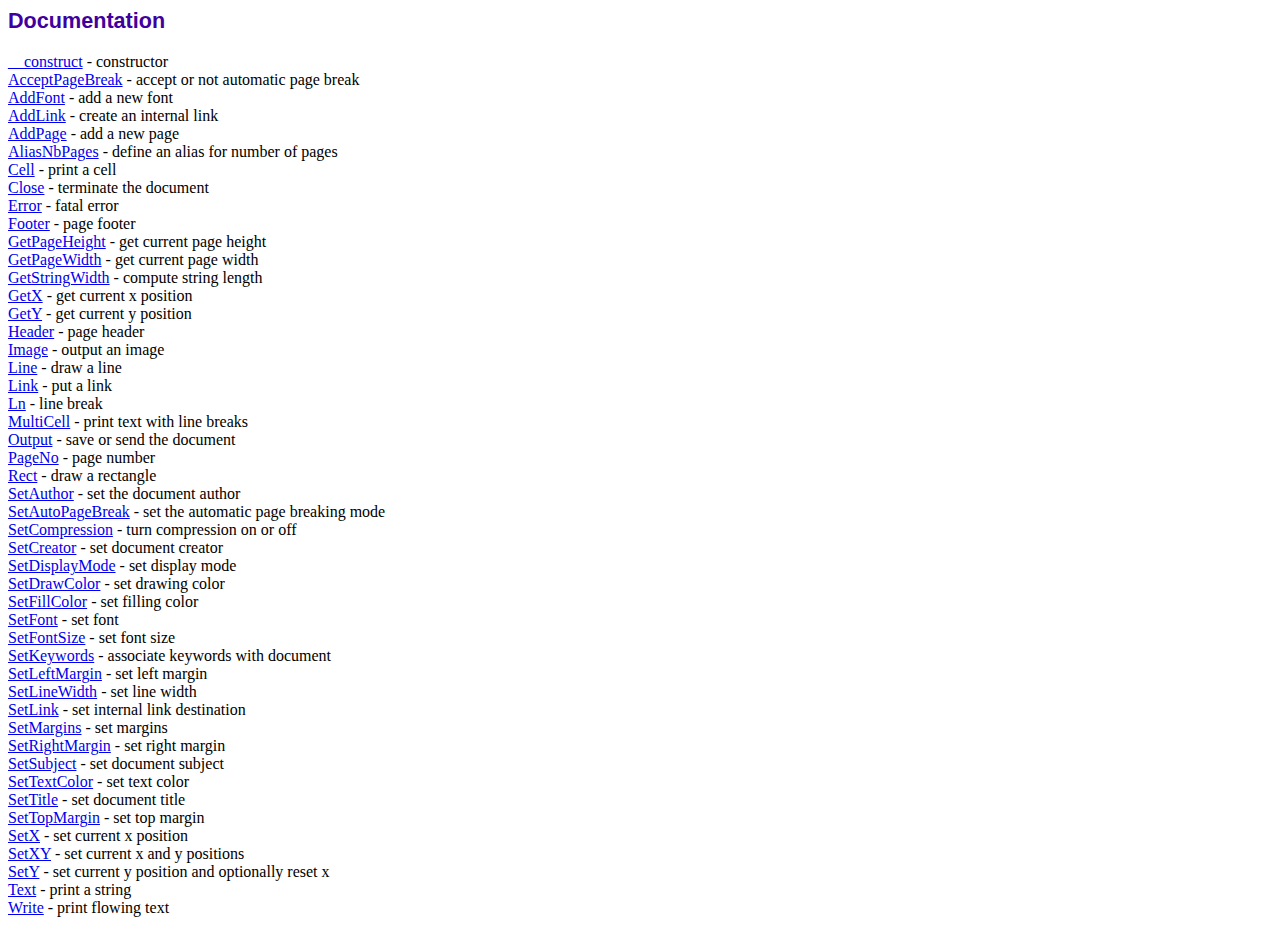
<file: FPDF/doc/index.htm>
<!DOCTYPE html PUBLIC "-//W3C//DTD HTML 4.01 Transitional//EN">
<html>
<head>
<meta http-equiv="Content-Type" content="text/html; charset=UTF-8">
<title>Documentation</title>
<link type="text/css" rel="stylesheet" href="../fpdf.css">
</head>
<body>
<h1>Documentation</h1>
<a href="__construct.htm">__construct</a> - constructor<br>
<a href="acceptpagebreak.htm">AcceptPageBreak</a> - accept or not automatic page break<br>
<a href="addfont.htm">AddFont</a> - add a new font<br>
<a href="addlink.htm">AddLink</a> - create an internal link<br>
<a href="addpage.htm">AddPage</a> - add a new page<br>
<a href="aliasnbpages.htm">AliasNbPages</a> - define an alias for number of pages<br>
<a href="cell.htm">Cell</a> - print a cell<br>
<a href="close.htm">Close</a> - terminate the document<br>
<a href="error.htm">Error</a> - fatal error<br>
<a href="footer.htm">Footer</a> - page footer<br>
<a href="getpageheight.htm">GetPageHeight</a> - get current page height<br>
<a href="getpagewidth.htm">GetPageWidth</a> - get current page width<br>
<a href="getstringwidth.htm">GetStringWidth</a> - compute string length<br>
<a href="getx.htm">GetX</a> - get current x position<br>
<a href="gety.htm">GetY</a> - get current y position<br>
<a href="header.htm">Header</a> - page header<br>
<a href="image.htm">Image</a> - output an image<br>
<a href="line.htm">Line</a> - draw a line<br>
<a href="link.htm">Link</a> - put a link<br>
<a href="ln.htm">Ln</a> - line break<br>
<a href="multicell.htm">MultiCell</a> - print text with line breaks<br>
<a href="output.htm">Output</a> - save or send the document<br>
<a href="pageno.htm">PageNo</a> - page number<br>
<a href="rect.htm">Rect</a> - draw a rectangle<br>
<a href="setauthor.htm">SetAuthor</a> - set the document author<br>
<a href="setautopagebreak.htm">SetAutoPageBreak</a> - set the automatic page breaking mode<br>
<a href="setcompression.htm">SetCompression</a> - turn compression on or off<br>
<a href="setcreator.htm">SetCreator</a> - set document creator<br>
<a href="setdisplaymode.htm">SetDisplayMode</a> - set display mode<br>
<a href="setdrawcolor.htm">SetDrawColor</a> - set drawing color<br>
<a href="setfillcolor.htm">SetFillColor</a> - set filling color<br>
<a href="setfont.htm">SetFont</a> - set font<br>
<a href="setfontsize.htm">SetFontSize</a> - set font size<br>
<a href="setkeywords.htm">SetKeywords</a> - associate keywords with document<br>
<a href="setleftmargin.htm">SetLeftMargin</a> - set left margin<br>
<a href="setlinewidth.htm">SetLineWidth</a> - set line width<br>
<a href="setlink.htm">SetLink</a> - set internal link destination<br>
<a href="setmargins.htm">SetMargins</a> - set margins<br>
<a href="setrightmargin.htm">SetRightMargin</a> - set right margin<br>
<a href="setsubject.htm">SetSubject</a> - set document subject<br>
<a href="settextcolor.htm">SetTextColor</a> - set text color<br>
<a href="settitle.htm">SetTitle</a> - set document title<br>
<a href="settopmargin.htm">SetTopMargin</a> - set top margin<br>
<a href="setx.htm">SetX</a> - set current x position<br>
<a href="setxy.htm">SetXY</a> - set current x and y positions<br>
<a href="sety.htm">SetY</a> - set current y position and optionally reset x<br>
<a href="text.htm">Text</a> - print a string<br>
<a href="write.htm">Write</a> - print flowing text<br>
</body>
</html>
</file>
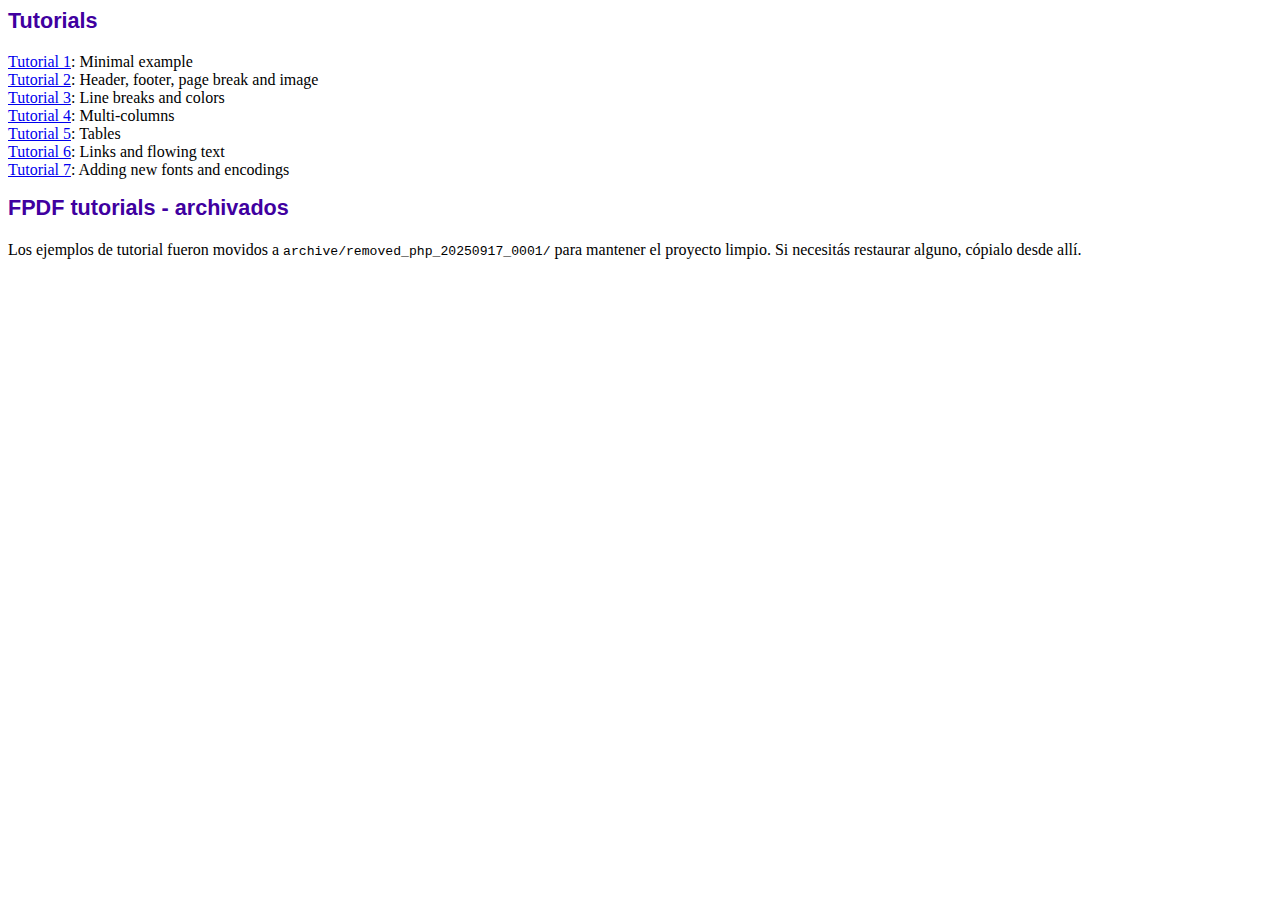
<file: FPDF/tutorial/index.htm>
<!DOCTYPE html PUBLIC "-//W3C//DTD HTML 4.01 Transitional//EN">
<html>
<head>
<meta http-equiv="Content-Type" content="text/html; charset=UTF-8">
<title>Tutorials</title>
<link type="text/css" rel="stylesheet" href="../fpdf.css">
</head>
<body>
<h1>Tutorials</h1>
<ul style="list-style-type:none; margin-left:0; padding-left:0">
<li><a href="tuto1.htm">Tutorial 1</a>: Minimal example</li>
<li><a href="tuto2.htm">Tutorial 2</a>: Header, footer, page break and image</li>
<li><a href="tuto3.htm">Tutorial 3</a>: Line breaks and colors</li>
<li><a href="tuto4.htm">Tutorial 4</a>: Multi-columns</li>
<li><a href="tuto5.htm">Tutorial 5</a>: Tables</li>
<li><a href="tuto6.htm">Tutorial 6</a>: Links and flowing text</li>
<li><a href="tuto7.htm">Tutorial 7</a>: Adding new fonts and encodings</li>
</ul>
</body>
</html>
<!DOCTYPE html>
<html><head><meta charset="utf-8"><title>FPDF tutorials - archived</title></head>
<body>
<h1>FPDF tutorials - archivados</h1>
<p>Los ejemplos de tutorial fueron movidos a <code>archive/removed_php_20250917_0001/</code> para mantener el proyecto limpio.
Si necesitás restaurar alguno, cópialo desde allí.</p>
</body>
</html>
</file>
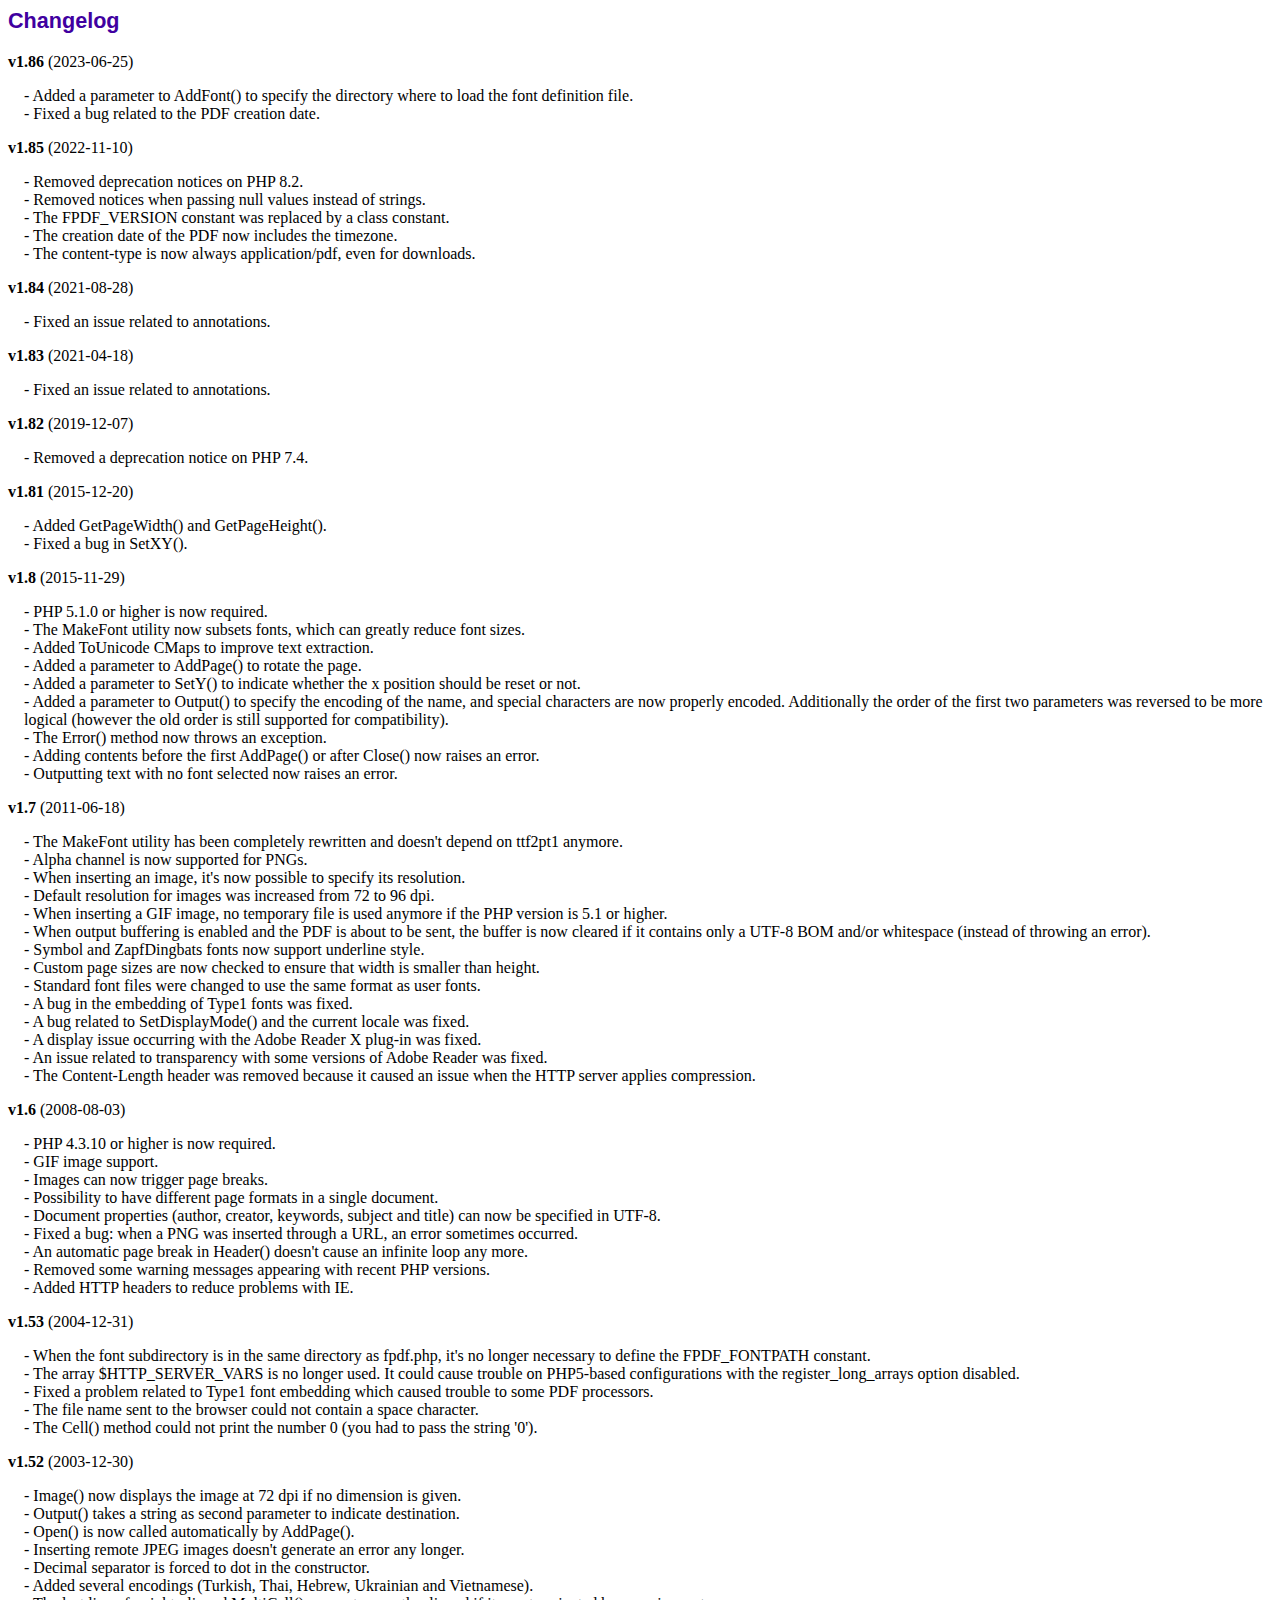
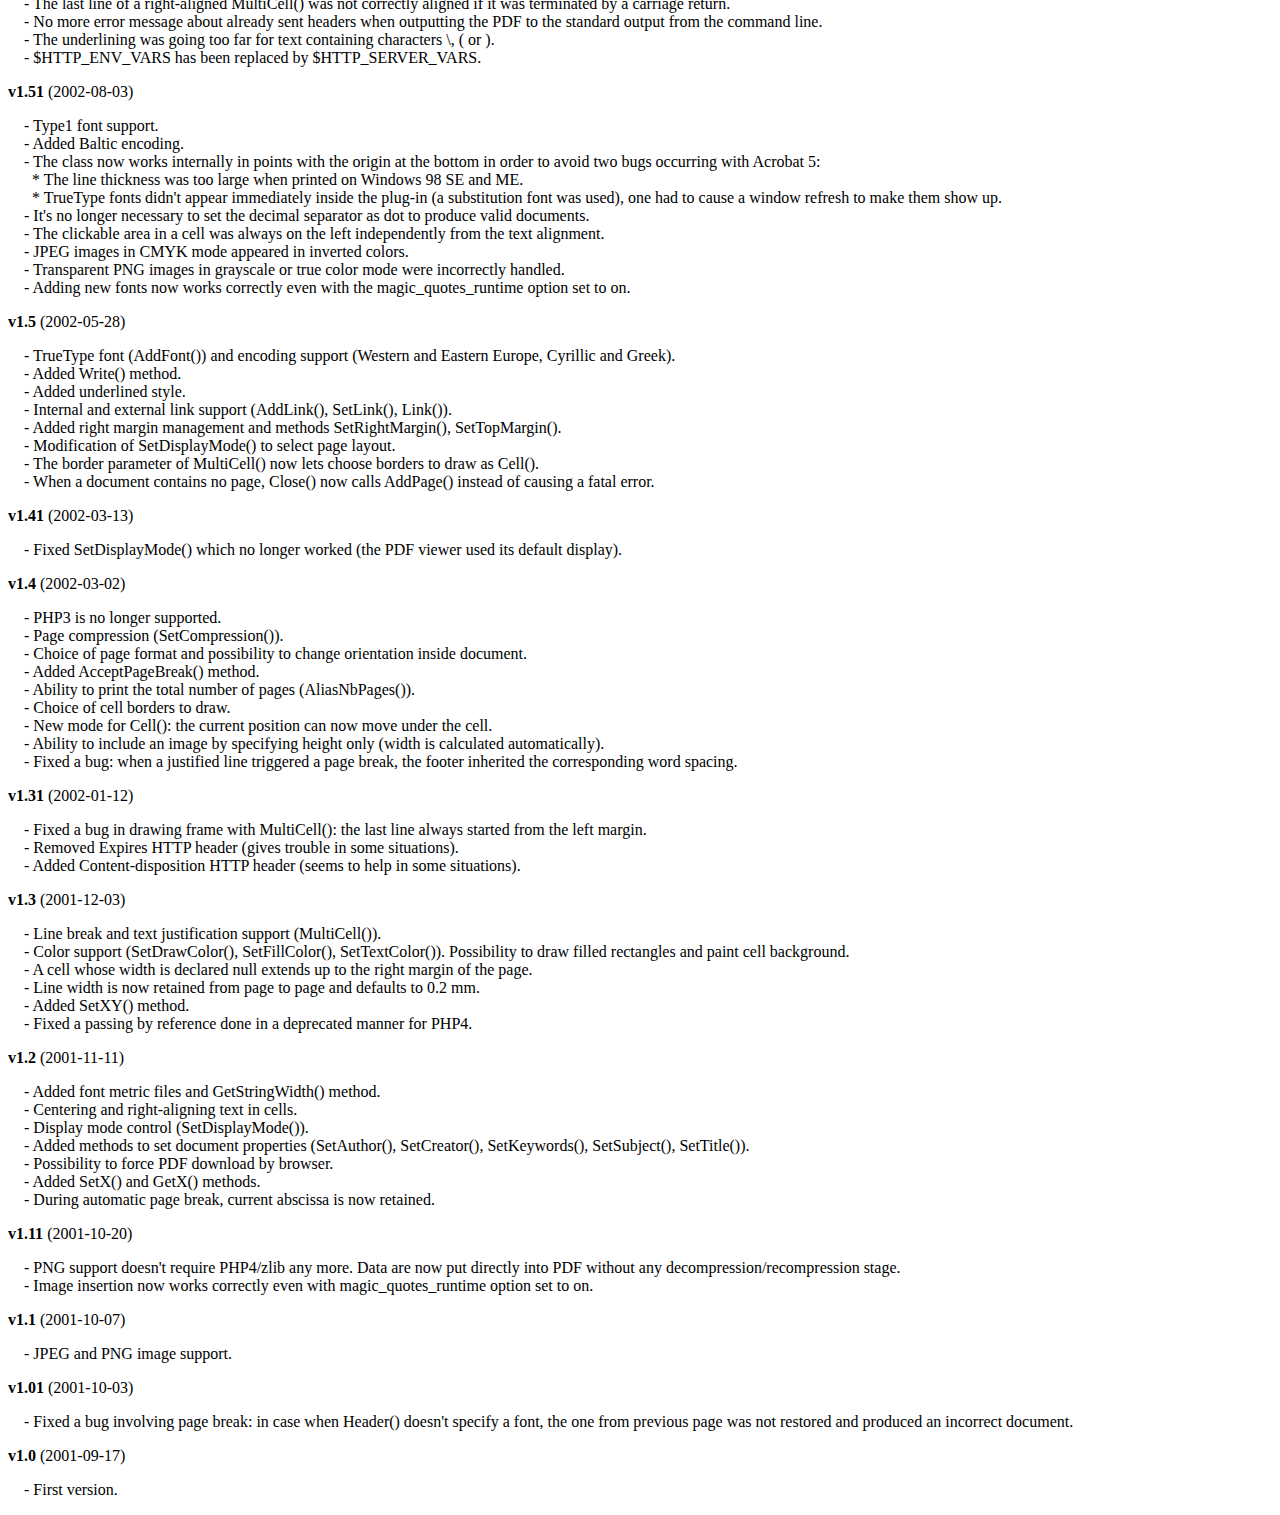
<file: FPDF/changelog.htm>
<!DOCTYPE html PUBLIC "-//W3C//DTD HTML 4.01 Transitional//EN">
<html>
<head>
<meta http-equiv="Content-Type" content="text/html; charset=UTF-8">
<title>Changelog</title>
<link type="text/css" rel="stylesheet" href="fpdf.css">
<style type="text/css">
dd {margin:1em 0 1em 1em}
</style>
</head>
<body>
<h1>Changelog</h1>
<dl>
<dt><strong>v1.86</strong> (2023-06-25)</dt>
<dd>
- Added a parameter to AddFont() to specify the directory where to load the font definition file.<br>
- Fixed a bug related to the PDF creation date.<br>
</dd>
<dt><strong>v1.85</strong> (2022-11-10)</dt>
<dd>
- Removed deprecation notices on PHP 8.2.<br>
- Removed notices when passing null values instead of strings.<br>
- The FPDF_VERSION constant was replaced by a class constant.<br>
- The creation date of the PDF now includes the timezone.<br>
- The content-type is now always application/pdf, even for downloads.<br>
</dd>
<dt><strong>v1.84</strong> (2021-08-28)</dt>
<dd>
- Fixed an issue related to annotations.<br>
</dd>
<dt><strong>v1.83</strong> (2021-04-18)</dt>
<dd>
- Fixed an issue related to annotations.<br>
</dd>
<dt><strong>v1.82</strong> (2019-12-07)</dt>
<dd>
- Removed a deprecation notice on PHP 7.4.<br>
</dd>
<dt><strong>v1.81</strong> (2015-12-20)</dt>
<dd>
- Added GetPageWidth() and GetPageHeight().<br>
- Fixed a bug in SetXY().<br>
</dd>
<dt><strong>v1.8</strong> (2015-11-29)</dt>
<dd>
- PHP 5.1.0 or higher is now required.<br>
- The MakeFont utility now subsets fonts, which can greatly reduce font sizes.<br>
- Added ToUnicode CMaps to improve text extraction.<br>
- Added a parameter to AddPage() to rotate the page.<br>
- Added a parameter to SetY() to indicate whether the x position should be reset or not.<br>
- Added a parameter to Output() to specify the encoding of the name, and special characters are now properly encoded. Additionally the order of the first two parameters was reversed to be more logical (however the old order is still supported for compatibility).<br>
- The Error() method now throws an exception.<br>
- Adding contents before the first AddPage() or after Close() now raises an error.<br>
- Outputting text with no font selected now raises an error.<br>
</dd>
<dt><strong>v1.7</strong> (2011-06-18)</dt>
<dd>
- The MakeFont utility has been completely rewritten and doesn't depend on ttf2pt1 anymore.<br>
- Alpha channel is now supported for PNGs.<br>
- When inserting an image, it's now possible to specify its resolution.<br>
- Default resolution for images was increased from 72 to 96 dpi.<br>
- When inserting a GIF image, no temporary file is used anymore if the PHP version is 5.1 or higher.<br>
- When output buffering is enabled and the PDF is about to be sent, the buffer is now cleared if it contains only a UTF-8 BOM and/or whitespace (instead of throwing an error).<br>
- Symbol and ZapfDingbats fonts now support underline style.<br>
- Custom page sizes are now checked to ensure that width is smaller than height.<br>
- Standard font files were changed to use the same format as user fonts.<br>
- A bug in the embedding of Type1 fonts was fixed.<br>
- A bug related to SetDisplayMode() and the current locale was fixed.<br>
- A display issue occurring with the Adobe Reader X plug-in was fixed.<br>
- An issue related to transparency with some versions of Adobe Reader was fixed.<br>
- The Content-Length header was removed because it caused an issue when the HTTP server applies compression.<br>
</dd>
<dt><strong>v1.6</strong> (2008-08-03)</dt>
<dd>
- PHP 4.3.10 or higher is now required.<br>
- GIF image support.<br>
- Images can now trigger page breaks.<br>
- Possibility to have different page formats in a single document.<br>
- Document properties (author, creator, keywords, subject and title) can now be specified in UTF-8.<br>
- Fixed a bug: when a PNG was inserted through a URL, an error sometimes occurred.<br>
- An automatic page break in Header() doesn't cause an infinite loop any more.<br>
- Removed some warning messages appearing with recent PHP versions.<br>
- Added HTTP headers to reduce problems with IE.<br>
</dd>
<dt><strong>v1.53</strong> (2004-12-31)</dt>
<dd>
- When the font subdirectory is in the same directory as fpdf.php, it's no longer necessary to define the FPDF_FONTPATH constant.<br>
- The array $HTTP_SERVER_VARS is no longer used. It could cause trouble on PHP5-based configurations with the register_long_arrays option disabled.<br>
- Fixed a problem related to Type1 font embedding which caused trouble to some PDF processors.<br>
- The file name sent to the browser could not contain a space character.<br>
- The Cell() method could not print the number 0 (you had to pass the string '0').<br>
</dd>
<dt><strong>v1.52</strong> (2003-12-30)</dt>
<dd>
- Image() now displays the image at 72 dpi if no dimension is given.<br>
- Output() takes a string as second parameter to indicate destination.<br>
- Open() is now called automatically by AddPage().<br>
- Inserting remote JPEG images doesn't generate an error any longer.<br>
- Decimal separator is forced to dot in the constructor.<br>
- Added several encodings (Turkish, Thai, Hebrew, Ukrainian and Vietnamese).<br>
- The last line of a right-aligned MultiCell() was not correctly aligned if it was terminated by a carriage return.<br>
- No more error message about already sent headers when outputting the PDF to the standard output from the command line.<br>
- The underlining was going too far for text containing characters \, ( or ).<br>
- $HTTP_ENV_VARS has been replaced by $HTTP_SERVER_VARS.<br>
</dd>
<dt><strong>v1.51</strong> (2002-08-03)</dt>
<dd>
- Type1 font support.<br>
- Added Baltic encoding.<br>
- The class now works internally in points with the origin at the bottom in order to avoid two bugs occurring with Acrobat 5:<br>&nbsp;&nbsp;* The line thickness was too large when printed on Windows 98 SE and ME.<br>&nbsp;&nbsp;* TrueType fonts didn't appear immediately inside the plug-in (a substitution font was used), one had to cause a window refresh to make them show up.<br>
- It's no longer necessary to set the decimal separator as dot to produce valid documents.<br>
- The clickable area in a cell was always on the left independently from the text alignment.<br>
- JPEG images in CMYK mode appeared in inverted colors.<br>
- Transparent PNG images in grayscale or true color mode were incorrectly handled.<br>
- Adding new fonts now works correctly even with the magic_quotes_runtime option set to on.<br>
</dd>
<dt><strong>v1.5</strong> (2002-05-28)</dt>
<dd>
- TrueType font (AddFont()) and encoding support (Western and Eastern Europe, Cyrillic and Greek).<br>
- Added Write() method.<br>
- Added underlined style.<br>
- Internal and external link support (AddLink(), SetLink(), Link()).<br>
- Added right margin management and methods SetRightMargin(), SetTopMargin().<br>
- Modification of SetDisplayMode() to select page layout.<br>
- The border parameter of MultiCell() now lets choose borders to draw as Cell().<br>
- When a document contains no page, Close() now calls AddPage() instead of causing a fatal error.<br>
</dd>
<dt><strong>v1.41</strong> (2002-03-13)</dt>
<dd>
- Fixed SetDisplayMode() which no longer worked (the PDF viewer used its default display).<br>
</dd>
<dt><strong>v1.4</strong> (2002-03-02)</dt>
<dd>
- PHP3 is no longer supported.<br>
- Page compression (SetCompression()).<br>
- Choice of page format and possibility to change orientation inside document.<br>
- Added AcceptPageBreak() method.<br>
- Ability to print the total number of pages (AliasNbPages()).<br>
- Choice of cell borders to draw.<br>
- New mode for Cell(): the current position can now move under the cell.<br>
- Ability to include an image by specifying height only (width is calculated automatically).<br>
- Fixed a bug: when a justified line triggered a page break, the footer inherited the corresponding word spacing.<br>
</dd>
<dt><strong>v1.31</strong> (2002-01-12)</dt>
<dd>
- Fixed a bug in drawing frame with MultiCell(): the last line always started from the left margin.<br>
- Removed Expires HTTP header (gives trouble in some situations).<br>
- Added Content-disposition HTTP header (seems to help in some situations).<br>
</dd>
<dt><strong>v1.3</strong> (2001-12-03)</dt>
<dd>
- Line break and text justification support (MultiCell()).<br>
- Color support (SetDrawColor(), SetFillColor(), SetTextColor()). Possibility to draw filled rectangles and paint cell background.<br>
- A cell whose width is declared null extends up to the right margin of the page.<br>
- Line width is now retained from page to page and defaults to 0.2 mm.<br>
- Added SetXY() method.<br>
- Fixed a passing by reference done in a deprecated manner for PHP4.<br>
</dd>
<dt><strong>v1.2</strong> (2001-11-11)</dt>
<dd>
- Added font metric files and GetStringWidth() method.<br>
- Centering and right-aligning text in cells.<br>
- Display mode control (SetDisplayMode()).<br>
- Added methods to set document properties (SetAuthor(), SetCreator(), SetKeywords(), SetSubject(), SetTitle()).<br>
- Possibility to force PDF download by browser.<br>
- Added SetX() and GetX() methods.<br>
- During automatic page break, current abscissa is now retained.<br>
</dd>
<dt><strong>v1.11</strong> (2001-10-20)</dt>
<dd>
- PNG support doesn't require PHP4/zlib any more. Data are now put directly into PDF without any decompression/recompression stage.<br>
- Image insertion now works correctly even with magic_quotes_runtime option set to on.<br>
</dd>
<dt><strong>v1.1</strong> (2001-10-07)</dt>
<dd>
- JPEG and PNG image support.<br>
</dd>
<dt><strong>v1.01</strong> (2001-10-03)</dt>
<dd>
- Fixed a bug involving page break: in case when Header() doesn't specify a font, the one from previous page was not restored and produced an incorrect document.<br>
</dd>
<dt><strong>v1.0</strong> (2001-09-17)</dt>
<dd>
- First version.<br>
</dd>
</dl>
</body>
</html>
</file>
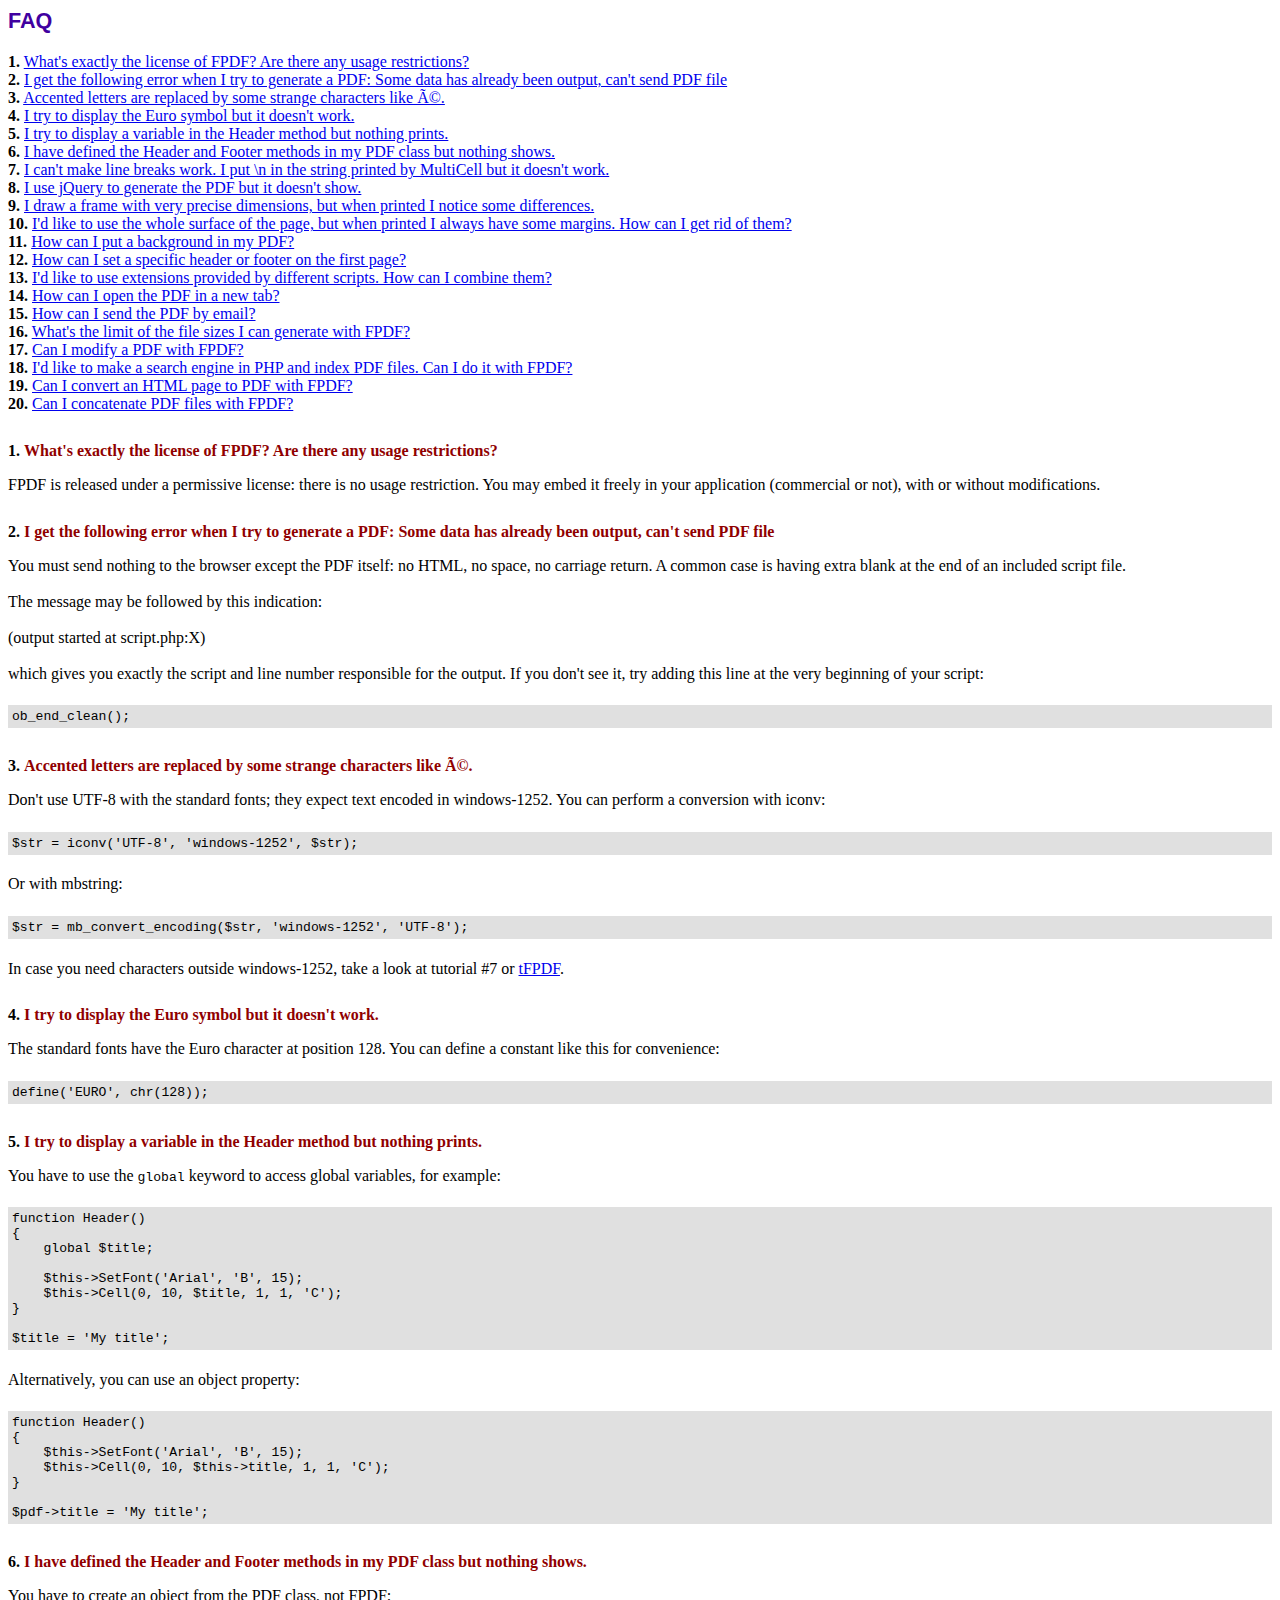
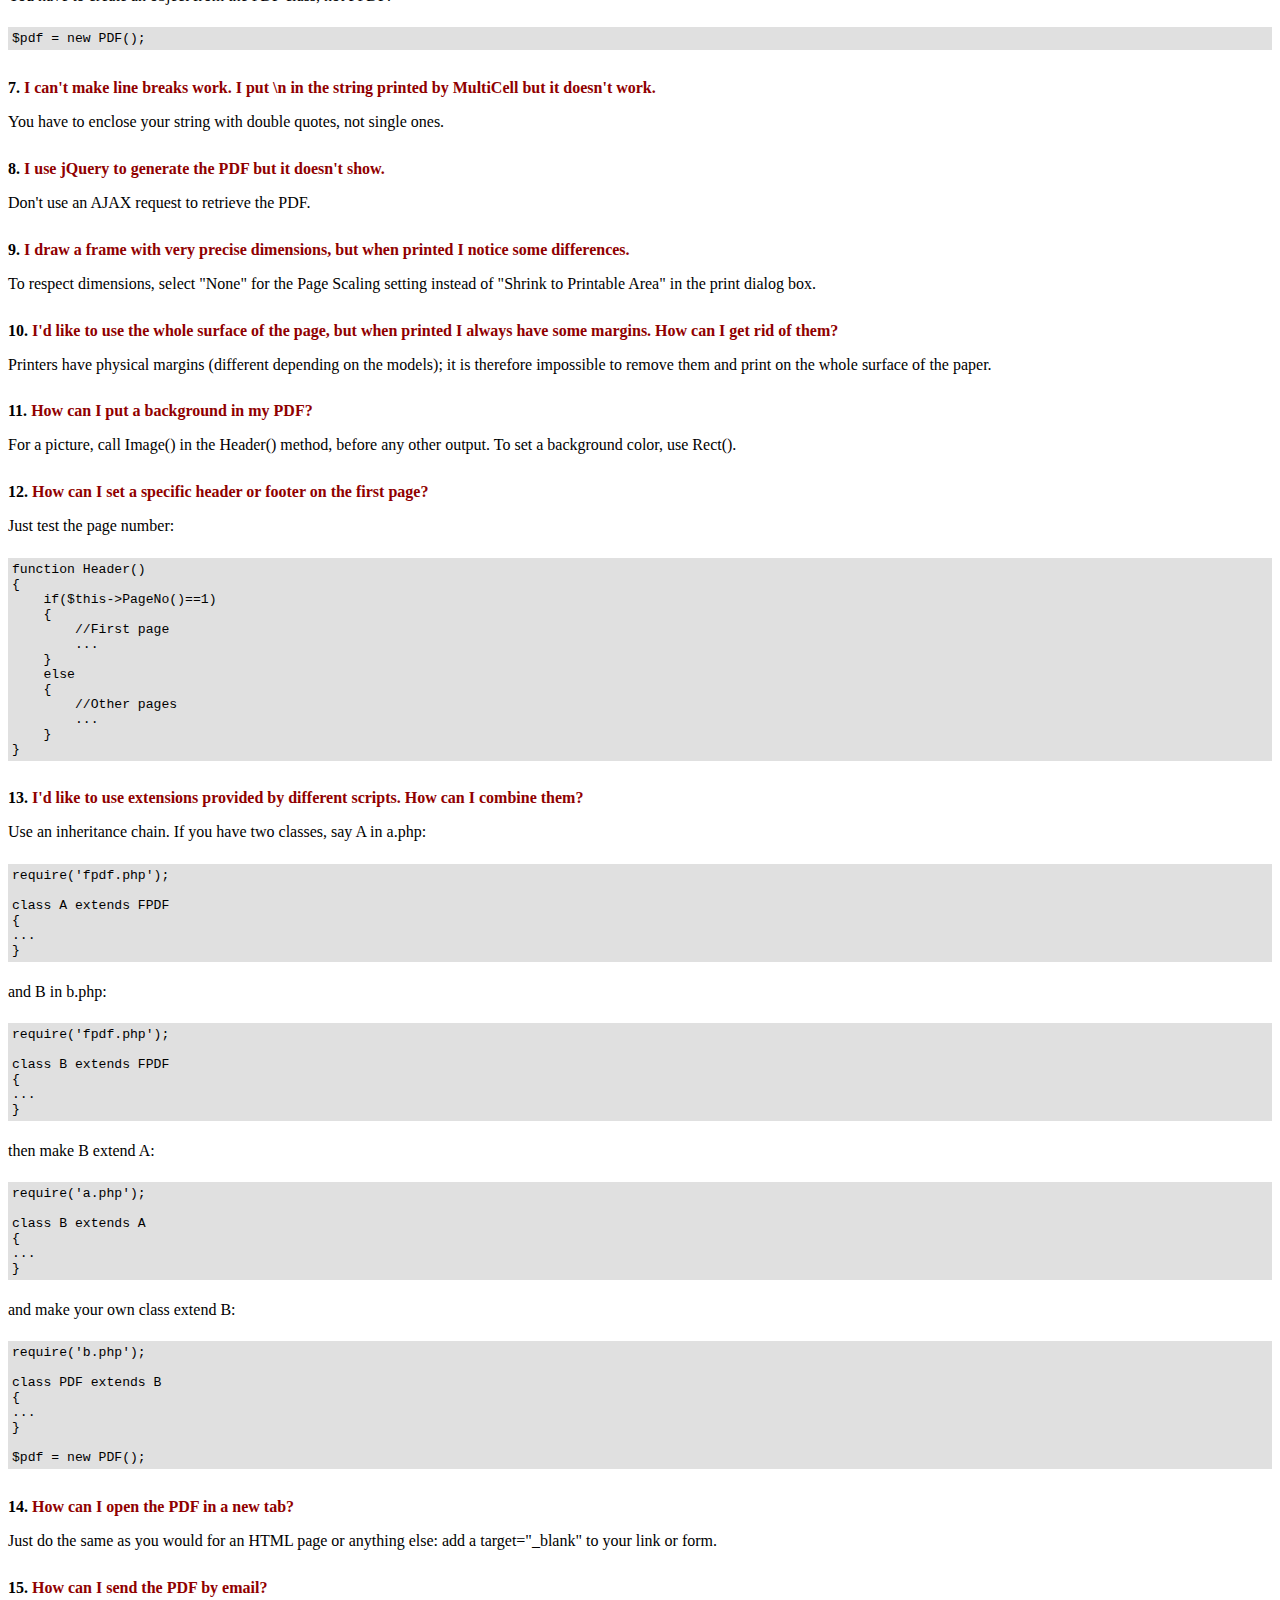
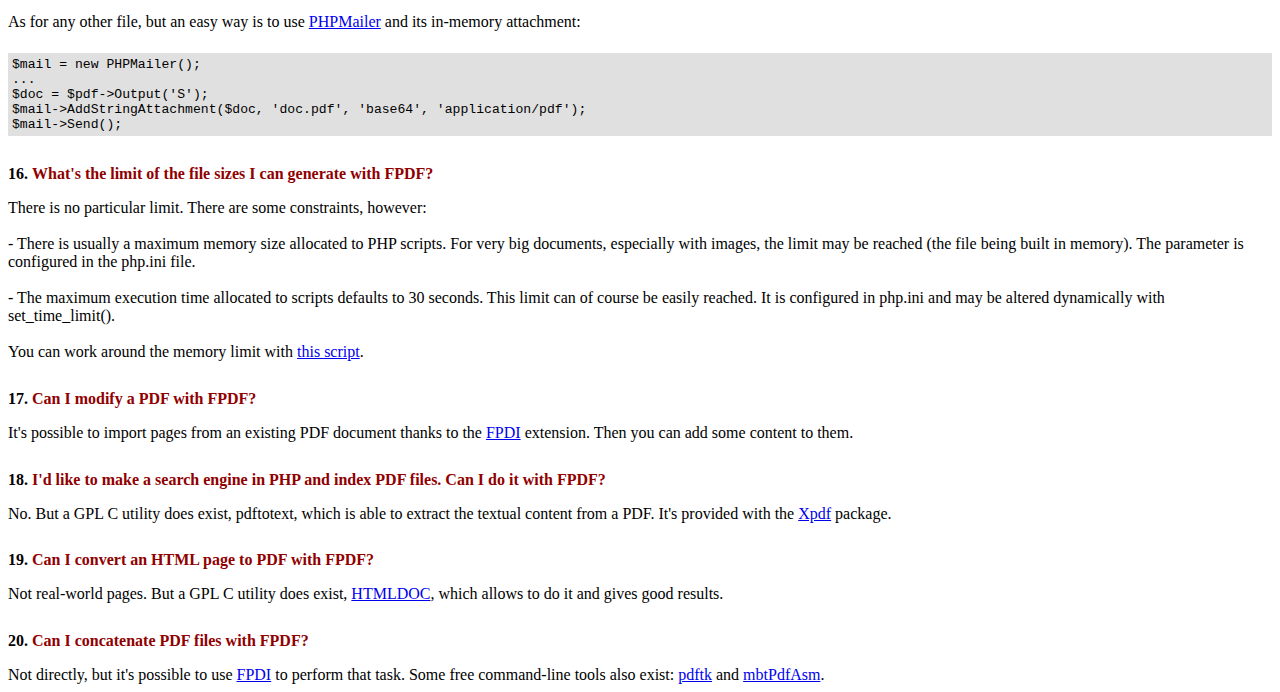
<file: FPDF/FAQ.htm>
<!DOCTYPE html PUBLIC "-//W3C//DTD HTML 4.01 Transitional//EN">
<html>
<head>
<meta http-equiv="Content-Type" content="text/html; charset=UTF-8">
<title>FAQ</title>
<link type="text/css" rel="stylesheet" href="fpdf.css">
<style type="text/css">
ul {list-style-type:none; margin:0; padding:0}
ul#answers li {margin-top:1.8em}
.question {font-weight:bold; color:#900000}
</style>
</head>
<body>
<h1>FAQ</h1>
<ul>
<li><b>1.</b> <a href='#q1'>What's exactly the license of FPDF? Are there any usage restrictions?</a></li>
<li><b>2.</b> <a href='#q2'>I get the following error when I try to generate a PDF: Some data has already been output, can't send PDF file</a></li>
<li><b>3.</b> <a href='#q3'>Accented letters are replaced by some strange characters like Ã©.</a></li>
<li><b>4.</b> <a href='#q4'>I try to display the Euro symbol but it doesn't work.</a></li>
<li><b>5.</b> <a href='#q5'>I try to display a variable in the Header method but nothing prints.</a></li>
<li><b>6.</b> <a href='#q6'>I have defined the Header and Footer methods in my PDF class but nothing shows.</a></li>
<li><b>7.</b> <a href='#q7'>I can't make line breaks work. I put \n in the string printed by MultiCell but it doesn't work.</a></li>
<li><b>8.</b> <a href='#q8'>I use jQuery to generate the PDF but it doesn't show.</a></li>
<li><b>9.</b> <a href='#q9'>I draw a frame with very precise dimensions, but when printed I notice some differences.</a></li>
<li><b>10.</b> <a href='#q10'>I'd like to use the whole surface of the page, but when printed I always have some margins. How can I get rid of them?</a></li>
<li><b>11.</b> <a href='#q11'>How can I put a background in my PDF?</a></li>
<li><b>12.</b> <a href='#q12'>How can I set a specific header or footer on the first page?</a></li>
<li><b>13.</b> <a href='#q13'>I'd like to use extensions provided by different scripts. How can I combine them?</a></li>
<li><b>14.</b> <a href='#q14'>How can I open the PDF in a new tab?</a></li>
<li><b>15.</b> <a href='#q15'>How can I send the PDF by email?</a></li>
<li><b>16.</b> <a href='#q16'>What's the limit of the file sizes I can generate with FPDF?</a></li>
<li><b>17.</b> <a href='#q17'>Can I modify a PDF with FPDF?</a></li>
<li><b>18.</b> <a href='#q18'>I'd like to make a search engine in PHP and index PDF files. Can I do it with FPDF?</a></li>
<li><b>19.</b> <a href='#q19'>Can I convert an HTML page to PDF with FPDF?</a></li>
<li><b>20.</b> <a href='#q20'>Can I concatenate PDF files with FPDF?</a></li>
</ul>

<ul id='answers'>
<li id='q1'>
<p><b>1.</b> <span class='question'>What's exactly the license of FPDF? Are there any usage restrictions?</span></p>
FPDF is released under a permissive license: there is no usage restriction. You may embed it
freely in your application (commercial or not), with or without modifications.
</li>

<li id='q2'>
<p><b>2.</b> <span class='question'>I get the following error when I try to generate a PDF: Some data has already been output, can't send PDF file</span></p>
You must send nothing to the browser except the PDF itself: no HTML, no space, no carriage return. A common
case is having extra blank at the end of an included script file.<br>
<br>
The message may be followed by this indication:<br>
<br>
(output started at script.php:X)<br>
<br>
which gives you exactly the script and line number responsible for the output. If you don't see it,
try adding this line at the very beginning of your script:
<div class="doc-source">
<pre><code>ob_end_clean();</code></pre>
</div>
</li>

<li id='q3'>
<p><b>3.</b> <span class='question'>Accented letters are replaced by some strange characters like Ã©.</span></p>
Don't use UTF-8 with the standard fonts; they expect text encoded in windows-1252.
You can perform a conversion with iconv:
<div class="doc-source">
<pre><code>$str = iconv('UTF-8', 'windows-1252', $str);</code></pre>
</div>
Or with mbstring:
<div class="doc-source">
<pre><code>$str = mb_convert_encoding($str, 'windows-1252', 'UTF-8');</code></pre>
</div>
In case you need characters outside windows-1252, take a look at tutorial #7 or
<a href="http://www.fpdf.org/?go=script&amp;id=92" target="_blank">tFPDF</a>.
</li>

<li id='q4'>
<p><b>4.</b> <span class='question'>I try to display the Euro symbol but it doesn't work.</span></p>
The standard fonts have the Euro character at position 128. You can define a constant like this
for convenience:
<div class="doc-source">
<pre><code>define('EURO', chr(128));</code></pre>
</div>
</li>

<li id='q5'>
<p><b>5.</b> <span class='question'>I try to display a variable in the Header method but nothing prints.</span></p>
You have to use the <code>global</code> keyword to access global variables, for example:
<div class="doc-source">
<pre><code>function Header()
{
    global $title;

    $this-&gt;SetFont('Arial', 'B', 15);
    $this-&gt;Cell(0, 10, $title, 1, 1, 'C');
}

$title = 'My title';</code></pre>
</div>
Alternatively, you can use an object property:
<div class="doc-source">
<pre><code>function Header()
{
    $this-&gt;SetFont('Arial', 'B', 15);
    $this-&gt;Cell(0, 10, $this-&gt;title, 1, 1, 'C');
}

$pdf-&gt;title = 'My title';</code></pre>
</div>
</li>

<li id='q6'>
<p><b>6.</b> <span class='question'>I have defined the Header and Footer methods in my PDF class but nothing shows.</span></p>
You have to create an object from the PDF class, not FPDF:
<div class="doc-source">
<pre><code>$pdf = new PDF();</code></pre>
</div>
</li>

<li id='q7'>
<p><b>7.</b> <span class='question'>I can't make line breaks work. I put \n in the string printed by MultiCell but it doesn't work.</span></p>
You have to enclose your string with double quotes, not single ones.
</li>

<li id='q8'>
<p><b>8.</b> <span class='question'>I use jQuery to generate the PDF but it doesn't show.</span></p>
Don't use an AJAX request to retrieve the PDF.
</li>

<li id='q9'>
<p><b>9.</b> <span class='question'>I draw a frame with very precise dimensions, but when printed I notice some differences.</span></p>
To respect dimensions, select "None" for the Page Scaling setting instead of "Shrink to Printable Area" in the print dialog box.
</li>

<li id='q10'>
<p><b>10.</b> <span class='question'>I'd like to use the whole surface of the page, but when printed I always have some margins. How can I get rid of them?</span></p>
Printers have physical margins (different depending on the models); it is therefore impossible to remove
them and print on the whole surface of the paper.
</li>

<li id='q11'>
<p><b>11.</b> <span class='question'>How can I put a background in my PDF?</span></p>
For a picture, call Image() in the Header() method, before any other output. To set a background color, use Rect().
</li>

<li id='q12'>
<p><b>12.</b> <span class='question'>How can I set a specific header or footer on the first page?</span></p>
Just test the page number:
<div class="doc-source">
<pre><code>function Header()
{
    if($this-&gt;PageNo()==1)
    {
        //First page
        ...
    }
    else
    {
        //Other pages
        ...
    }
}</code></pre>
</div>
</li>

<li id='q13'>
<p><b>13.</b> <span class='question'>I'd like to use extensions provided by different scripts. How can I combine them?</span></p>
Use an inheritance chain. If you have two classes, say A in a.php:
<div class="doc-source">
<pre><code>require('fpdf.php');

class A extends FPDF
{
...
}</code></pre>
</div>
and B in b.php:
<div class="doc-source">
<pre><code>require('fpdf.php');

class B extends FPDF
{
...
}</code></pre>
</div>
then make B extend A:
<div class="doc-source">
<pre><code>require('a.php');

class B extends A
{
...
}</code></pre>
</div>
and make your own class extend B:
<div class="doc-source">
<pre><code>require('b.php');

class PDF extends B
{
...
}

$pdf = new PDF();</code></pre>
</div>
</li>

<li id='q14'>
<p><b>14.</b> <span class='question'>How can I open the PDF in a new tab?</span></p>
Just do the same as you would for an HTML page or anything else: add a target="_blank" to your link or form.
</li>

<li id='q15'>
<p><b>15.</b> <span class='question'>How can I send the PDF by email?</span></p>
As for any other file, but an easy way is to use <a href="https://github.com/PHPMailer/PHPMailer" target="_blank">PHPMailer</a> and
its in-memory attachment:
<div class="doc-source">
<pre><code>$mail = new PHPMailer();
...
$doc = $pdf-&gt;Output('S');
$mail-&gt;AddStringAttachment($doc, 'doc.pdf', 'base64', 'application/pdf');
$mail-&gt;Send();</code></pre>
</div>
</li>

<li id='q16'>
<p><b>16.</b> <span class='question'>What's the limit of the file sizes I can generate with FPDF?</span></p>
There is no particular limit. There are some constraints, however:
<br>
<br>
- There is usually a maximum memory size allocated to PHP scripts. For very big documents,
especially with images, the limit may be reached (the file being built in memory). The
parameter is configured in the php.ini file.
<br>
<br>
- The maximum execution time allocated to scripts defaults to 30 seconds. This limit can of course
be easily reached. It is configured in php.ini and may be altered dynamically with set_time_limit().
<br>
<br>
You can work around the memory limit with <a href="http://www.fpdf.org/?go=script&amp;id=76" target="_blank">this script</a>.
</li>

<li id='q17'>
<p><b>17.</b> <span class='question'>Can I modify a PDF with FPDF?</span></p>
It's possible to import pages from an existing PDF document thanks to the
<a href="https://www.setasign.com/products/fpdi/about/" target="_blank">FPDI</a> extension.
Then you can add some content to them.
</li>

<li id='q18'>
<p><b>18.</b> <span class='question'>I'd like to make a search engine in PHP and index PDF files. Can I do it with FPDF?</span></p>
No. But a GPL C utility does exist, pdftotext, which is able to extract the textual content from a PDF.
It's provided with the <a href="https://www.xpdfreader.com" target="_blank">Xpdf</a> package.
</li>

<li id='q19'>
<p><b>19.</b> <span class='question'>Can I convert an HTML page to PDF with FPDF?</span></p>
Not real-world pages. But a GPL C utility does exist, <a href="https://www.msweet.org/htmldoc/" target="_blank">HTMLDOC</a>,
which allows to do it and gives good results.
</li>

<li id='q20'>
<p><b>20.</b> <span class='question'>Can I concatenate PDF files with FPDF?</span></p>
Not directly, but it's possible to use <a href="https://www.setasign.com/products/fpdi/demos/concatenate-fake/" target="_blank">FPDI</a>
to perform that task. Some free command-line tools also exist:
<a href="https://www.pdflabs.com/tools/pdftk-the-pdf-toolkit/" target="_blank">pdftk</a> and
<a href="http://thierry.schmit.free.fr/spip/spip.php?article15" target="_blank">mbtPdfAsm</a>.
</li>
</ul>
</body>
</html>
</file>
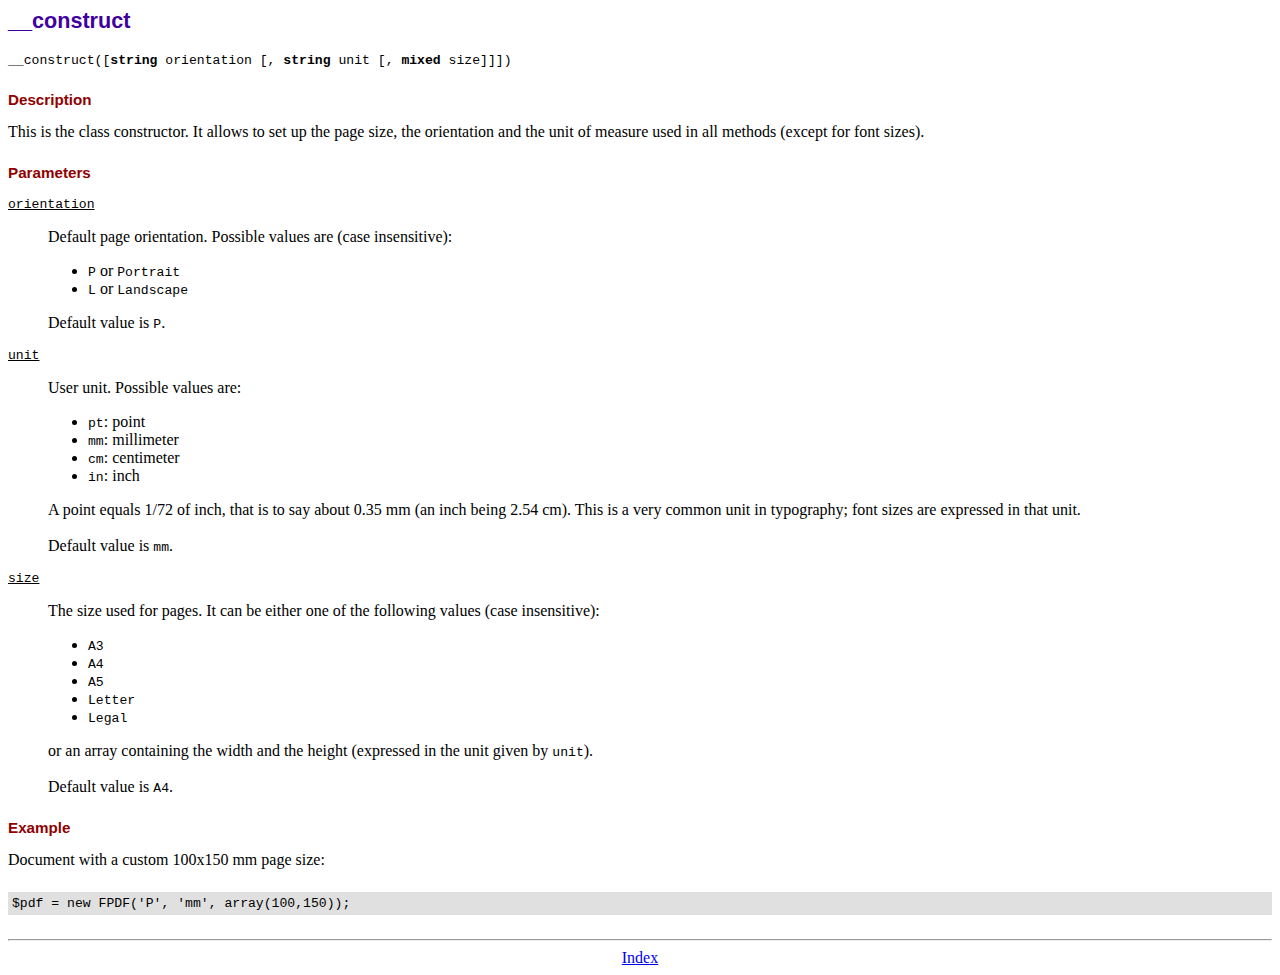
<file: FPDF/doc/__construct.htm>
<!DOCTYPE html PUBLIC "-//W3C//DTD HTML 4.01 Transitional//EN">
<html>
<head>
<meta http-equiv="Content-Type" content="text/html; charset=UTF-8">
<title>__construct</title>
<link type="text/css" rel="stylesheet" href="../fpdf.css">
</head>
<body>
<h1>__construct</h1>
<code>__construct([<b>string</b> orientation [, <b>string</b> unit [, <b>mixed</b> size]]])</code>
<h2>Description</h2>
This is the class constructor. It allows to set up the page size, the orientation and the
unit of measure used in all methods (except for font sizes).
<h2>Parameters</h2>
<dl class="param">
<dt><code>orientation</code></dt>
<dd>
Default page orientation. Possible values are (case insensitive):
<ul>
<li><code>P</code> or <code>Portrait</code></li>
<li><code>L</code> or <code>Landscape</code></li>
</ul>
Default value is <code>P</code>.
</dd>
<dt><code>unit</code></dt>
<dd>
User unit. Possible values are:
<ul>
<li><code>pt</code>: point</li>
<li><code>mm</code>: millimeter</li>
<li><code>cm</code>: centimeter</li>
<li><code>in</code>: inch</li>
</ul>
A point equals 1/72 of inch, that is to say about 0.35 mm (an inch being 2.54 cm). This
is a very common unit in typography; font sizes are expressed in that unit.
<br>
<br>
Default value is <code>mm</code>.
</dd>
<dt><code>size</code></dt>
<dd>
The size used for pages. It can be either one of the following values (case insensitive):
<ul>
<li><code>A3</code></li>
<li><code>A4</code></li>
<li><code>A5</code></li>
<li><code>Letter</code></li>
<li><code>Legal</code></li>
</ul>
or an array containing the width and the height (expressed in the unit given by <code>unit</code>).<br>
<br>
Default value is <code>A4</code>.
</dd>
</dl>
<h2>Example</h2>
Document with a custom 100x150 mm page size:
<div class="doc-source">
<pre><code>$pdf = new FPDF('P', 'mm', array(100,150));</code></pre>
</div>
<hr style="margin-top:1.5em">
<div style="text-align:center"><a href="index.htm">Index</a></div>
</body>
</html>
</file>
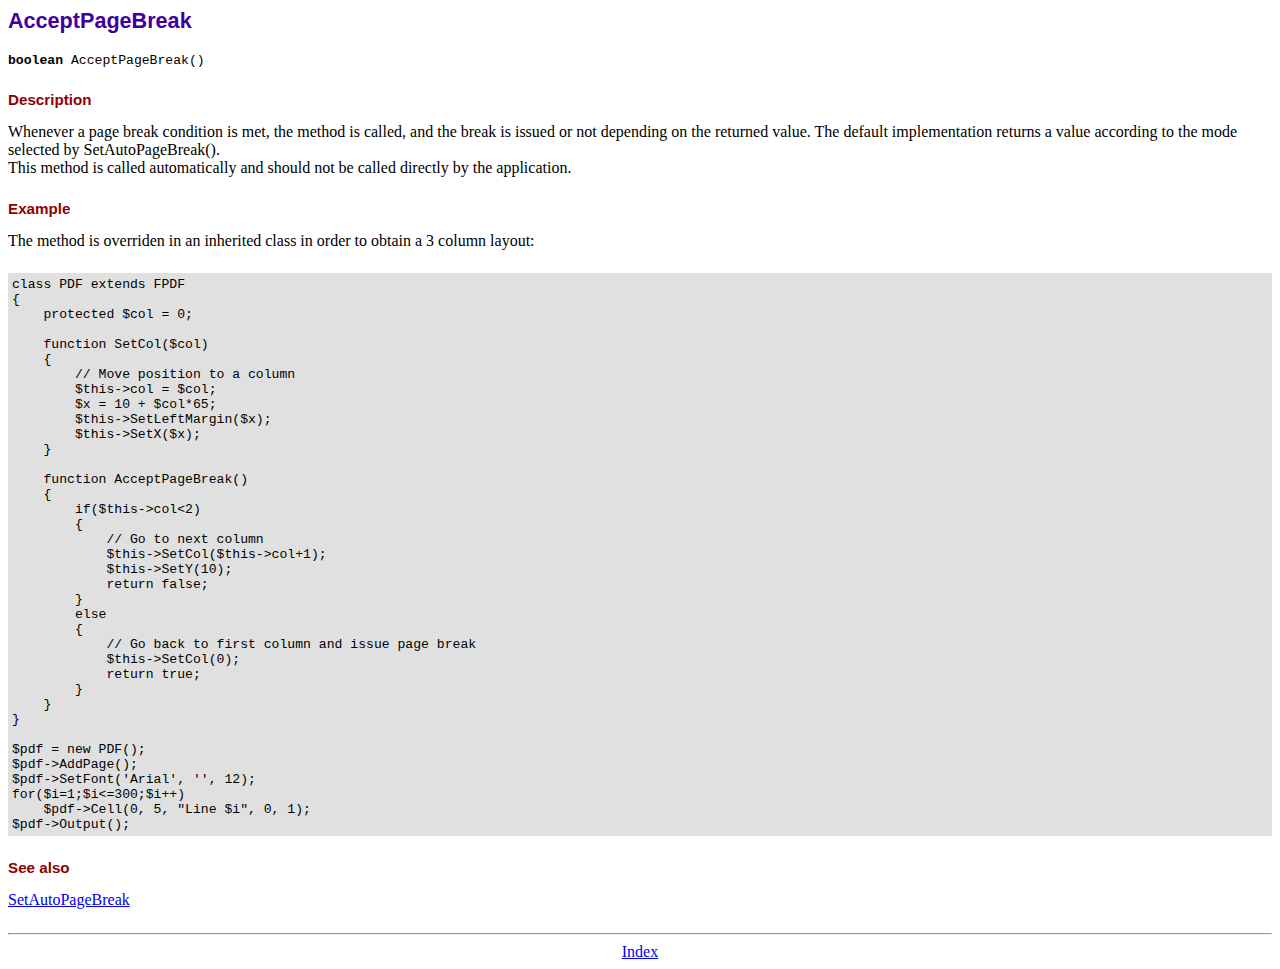
<file: FPDF/doc/acceptpagebreak.htm>
<!DOCTYPE html PUBLIC "-//W3C//DTD HTML 4.01 Transitional//EN">
<html>
<head>
<meta http-equiv="Content-Type" content="text/html; charset=UTF-8">
<title>AcceptPageBreak</title>
<link type="text/css" rel="stylesheet" href="../fpdf.css">
</head>
<body>
<h1>AcceptPageBreak</h1>
<code><b>boolean</b> AcceptPageBreak()</code>
<h2>Description</h2>
Whenever a page break condition is met, the method is called, and the break is issued or not
depending on the returned value. The default implementation returns a value according to the
mode selected by SetAutoPageBreak().
<br>
This method is called automatically and should not be called directly by the application.
<h2>Example</h2>
The method is overriden in an inherited class in order to obtain a 3 column layout:
<div class="doc-source">
<pre><code>class PDF extends FPDF
{
    protected $col = 0;

    function SetCol($col)
    {
        // Move position to a column
        $this-&gt;col = $col;
        $x = 10 + $col*65;
        $this-&gt;SetLeftMargin($x);
        $this-&gt;SetX($x);
    }

    function AcceptPageBreak()
    {
        if($this-&gt;col&lt;2)
        {
            // Go to next column
            $this-&gt;SetCol($this-&gt;col+1);
            $this-&gt;SetY(10);
            return false;
        }
        else
        {
            // Go back to first column and issue page break
            $this-&gt;SetCol(0);
            return true;
        }
    }
}

$pdf = new PDF();
$pdf-&gt;AddPage();
$pdf-&gt;SetFont('Arial', '', 12);
for($i=1;$i&lt;=300;$i++)
    $pdf-&gt;Cell(0, 5, "Line $i", 0, 1);
$pdf-&gt;Output();</code></pre>
</div>
<h2>See also</h2>
<a href="setautopagebreak.htm">SetAutoPageBreak</a>
<hr style="margin-top:1.5em">
<div style="text-align:center"><a href="index.htm">Index</a></div>
</body>
</html>
</file>
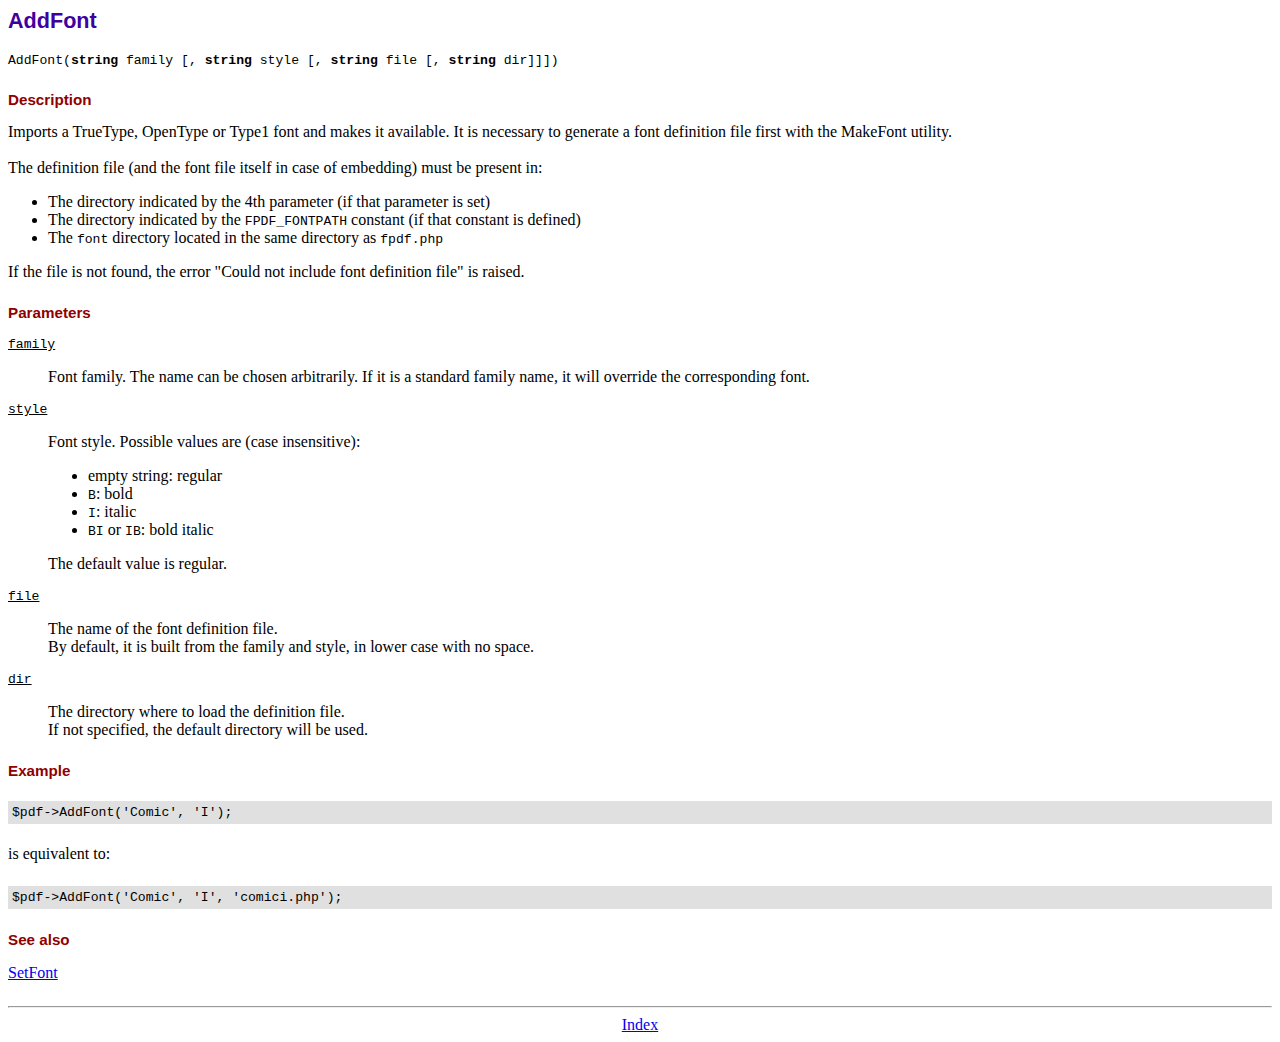
<file: FPDF/doc/addfont.htm>
<!DOCTYPE html PUBLIC "-//W3C//DTD HTML 4.01 Transitional//EN">
<html>
<head>
<meta http-equiv="Content-Type" content="text/html; charset=UTF-8">
<title>AddFont</title>
<link type="text/css" rel="stylesheet" href="../fpdf.css">
</head>
<body>
<h1>AddFont</h1>
<code>AddFont(<b>string</b> family [, <b>string</b> style [, <b>string</b> file [, <b>string</b> dir]]])</code>
<h2>Description</h2>
Imports a TrueType, OpenType or Type1 font and makes it available. It is necessary to generate a font
definition file first with the MakeFont utility.
<br>
<br>
The definition file (and the font file itself in case of embedding) must be present in:
<ul>
<li>The directory indicated by the 4th parameter (if that parameter is set)</li>
<li>The directory indicated by the <code>FPDF_FONTPATH</code> constant (if that constant is defined)</li>
<li>The <code>font</code> directory located in the same directory as <code>fpdf.php</code></li>
</ul>
If the file is not found, the error "Could not include font definition file" is raised.
<h2>Parameters</h2>
<dl class="param">
<dt><code>family</code></dt>
<dd>
Font family. The name can be chosen arbitrarily. If it is a standard family name, it will
override the corresponding font.
</dd>
<dt><code>style</code></dt>
<dd>
Font style. Possible values are (case insensitive):
<ul>
<li>empty string: regular</li>
<li><code>B</code>: bold</li>
<li><code>I</code>: italic</li>
<li><code>BI</code> or <code>IB</code>: bold italic</li>
</ul>
The default value is regular.
</dd>
<dt><code>file</code></dt>
<dd>
The name of the font definition file.
<br>
By default, it is built from the family and style, in lower case with no space.
</dd>
<dt><code>dir</code></dt>
<dd>
The directory where to load the definition file.
<br>
If not specified, the default directory will be used.
</dd>
</dl>
<h2>Example</h2>
<div class="doc-source">
<pre><code>$pdf-&gt;AddFont('Comic', 'I');</code></pre>
</div>
is equivalent to:
<div class="doc-source">
<pre><code>$pdf-&gt;AddFont('Comic', 'I', 'comici.php');</code></pre>
</div>
<h2>See also</h2>
<a href="setfont.htm">SetFont</a>
<hr style="margin-top:1.5em">
<div style="text-align:center"><a href="index.htm">Index</a></div>
</body>
</html>
</file>
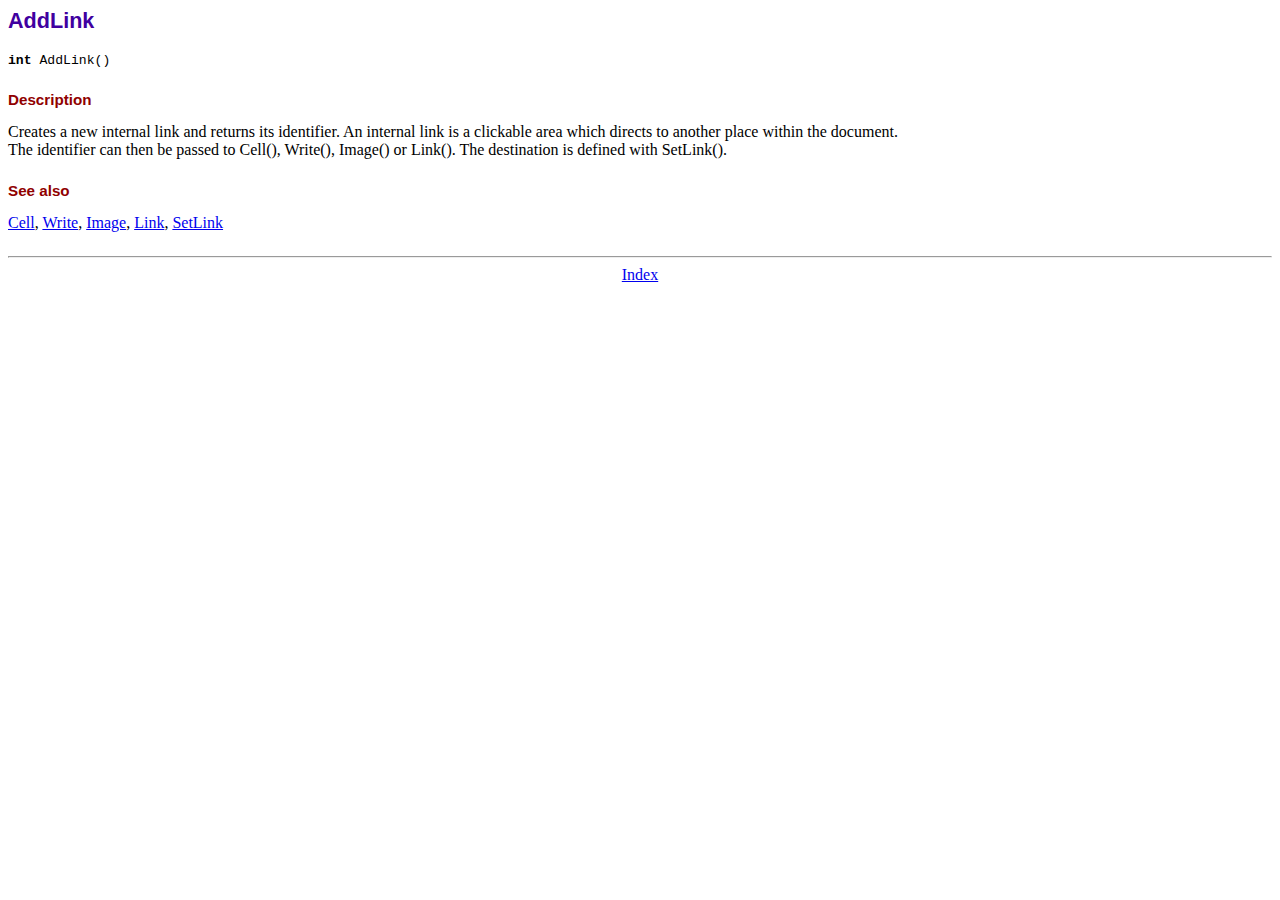
<file: FPDF/doc/addlink.htm>
<!DOCTYPE html PUBLIC "-//W3C//DTD HTML 4.01 Transitional//EN">
<html>
<head>
<meta http-equiv="Content-Type" content="text/html; charset=UTF-8">
<title>AddLink</title>
<link type="text/css" rel="stylesheet" href="../fpdf.css">
</head>
<body>
<h1>AddLink</h1>
<code><b>int</b> AddLink()</code>
<h2>Description</h2>
Creates a new internal link and returns its identifier. An internal link is a clickable area
which directs to another place within the document.
<br>
The identifier can then be passed to Cell(), Write(), Image() or Link(). The destination is
defined with SetLink().
<h2>See also</h2>
<a href="cell.htm">Cell</a>,
<a href="write.htm">Write</a>,
<a href="image.htm">Image</a>,
<a href="link.htm">Link</a>,
<a href="setlink.htm">SetLink</a>
<hr style="margin-top:1.5em">
<div style="text-align:center"><a href="index.htm">Index</a></div>
</body>
</html>
</file>
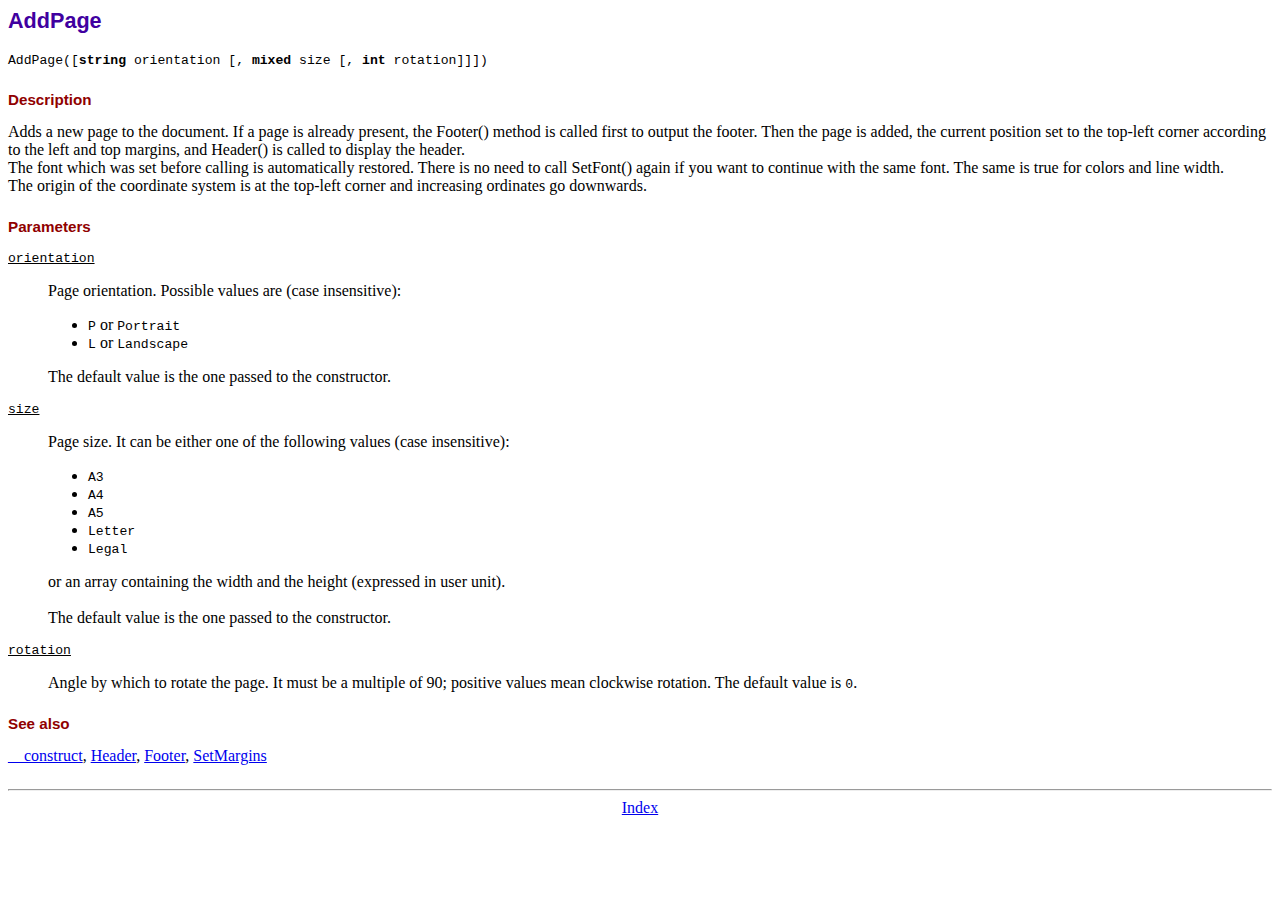
<file: FPDF/doc/addpage.htm>
<!DOCTYPE html PUBLIC "-//W3C//DTD HTML 4.01 Transitional//EN">
<html>
<head>
<meta http-equiv="Content-Type" content="text/html; charset=UTF-8">
<title>AddPage</title>
<link type="text/css" rel="stylesheet" href="../fpdf.css">
</head>
<body>
<h1>AddPage</h1>
<code>AddPage([<b>string</b> orientation [, <b>mixed</b> size [, <b>int</b> rotation]]])</code>
<h2>Description</h2>
Adds a new page to the document. If a page is already present, the Footer() method is called
first to output the footer. Then the page is added, the current position set to the top-left
corner according to the left and top margins, and Header() is called to display the header.
<br>
The font which was set before calling is automatically restored. There is no need to call
SetFont() again if you want to continue with the same font. The same is true for colors and
line width.
<br>
The origin of the coordinate system is at the top-left corner and increasing ordinates go
downwards.
<h2>Parameters</h2>
<dl class="param">
<dt><code>orientation</code></dt>
<dd>
Page orientation. Possible values are (case insensitive):
<ul>
<li><code>P</code> or <code>Portrait</code></li>
<li><code>L</code> or <code>Landscape</code></li>
</ul>
The default value is the one passed to the constructor.
</dd>
<dt><code>size</code></dt>
<dd>
Page size. It can be either one of the following values (case insensitive):
<ul>
<li><code>A3</code></li>
<li><code>A4</code></li>
<li><code>A5</code></li>
<li><code>Letter</code></li>
<li><code>Legal</code></li>
</ul>
or an array containing the width and the height (expressed in user unit).<br>
<br>
The default value is the one passed to the constructor.
</dd>
<dt><code>rotation</code></dt>
<dd>
Angle by which to rotate the page. It must be a multiple of 90; positive values
mean clockwise rotation. The default value is <code>0</code>.
</dd>
</dl>
<h2>See also</h2>
<a href="__construct.htm">__construct</a>,
<a href="header.htm">Header</a>,
<a href="footer.htm">Footer</a>,
<a href="setmargins.htm">SetMargins</a>
<hr style="margin-top:1.5em">
<div style="text-align:center"><a href="index.htm">Index</a></div>
</body>
</html>
</file>
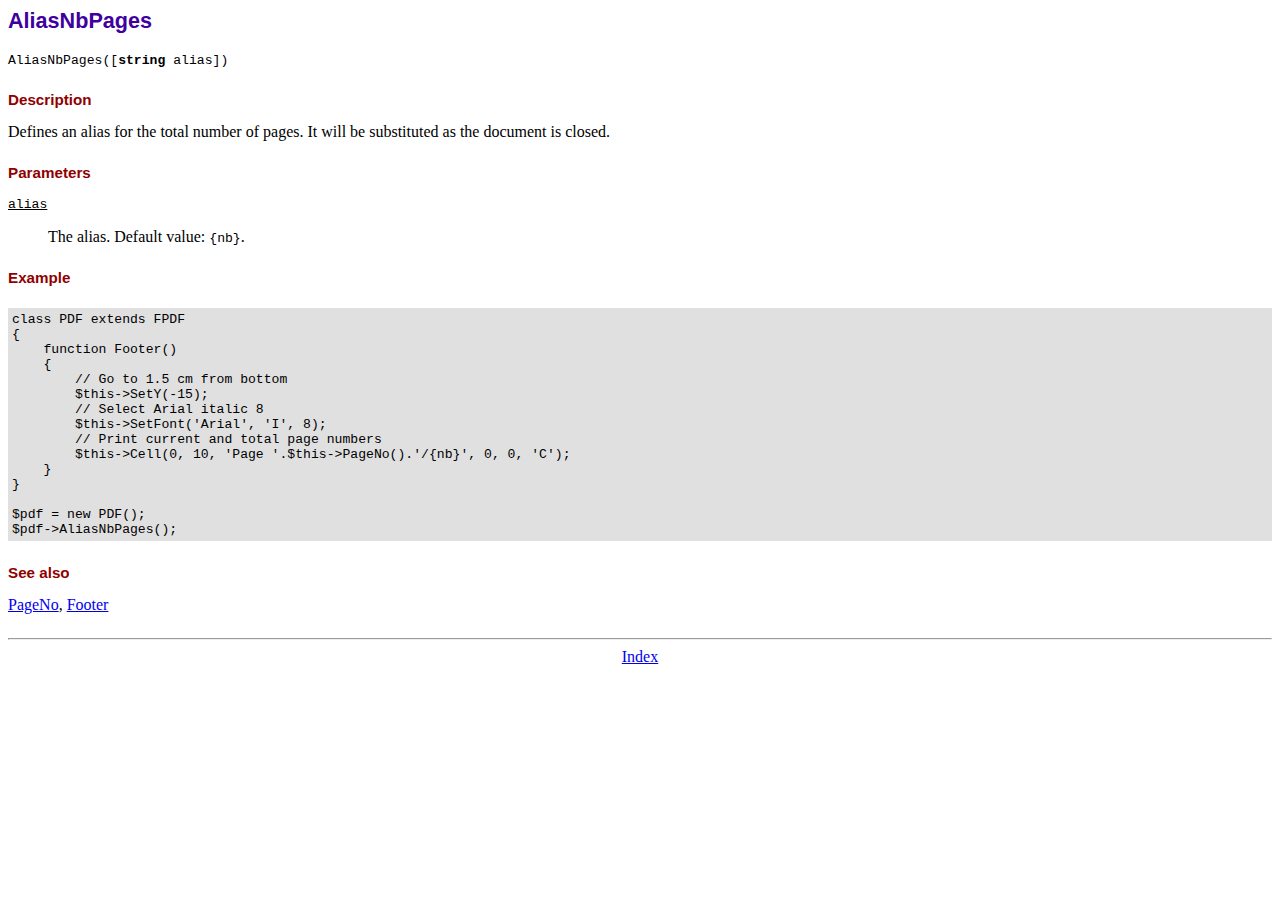
<file: FPDF/doc/aliasnbpages.htm>
<!DOCTYPE html PUBLIC "-//W3C//DTD HTML 4.01 Transitional//EN">
<html>
<head>
<meta http-equiv="Content-Type" content="text/html; charset=UTF-8">
<title>AliasNbPages</title>
<link type="text/css" rel="stylesheet" href="../fpdf.css">
</head>
<body>
<h1>AliasNbPages</h1>
<code>AliasNbPages([<b>string</b> alias])</code>
<h2>Description</h2>
Defines an alias for the total number of pages. It will be substituted as the document is
closed.
<h2>Parameters</h2>
<dl class="param">
<dt><code>alias</code></dt>
<dd>
The alias. Default value: <code>{nb}</code>.
</dd>
</dl>
<h2>Example</h2>
<div class="doc-source">
<pre><code>class PDF extends FPDF
{
    function Footer()
    {
        // Go to 1.5 cm from bottom
        $this-&gt;SetY(-15);
        // Select Arial italic 8
        $this-&gt;SetFont('Arial', 'I', 8);
        // Print current and total page numbers
        $this-&gt;Cell(0, 10, 'Page '.$this-&gt;PageNo().'/{nb}', 0, 0, 'C');
    }
}

$pdf = new PDF();
$pdf-&gt;AliasNbPages();</code></pre>
</div>
<h2>See also</h2>
<a href="pageno.htm">PageNo</a>,
<a href="footer.htm">Footer</a>
<hr style="margin-top:1.5em">
<div style="text-align:center"><a href="index.htm">Index</a></div>
</body>
</html>
</file>
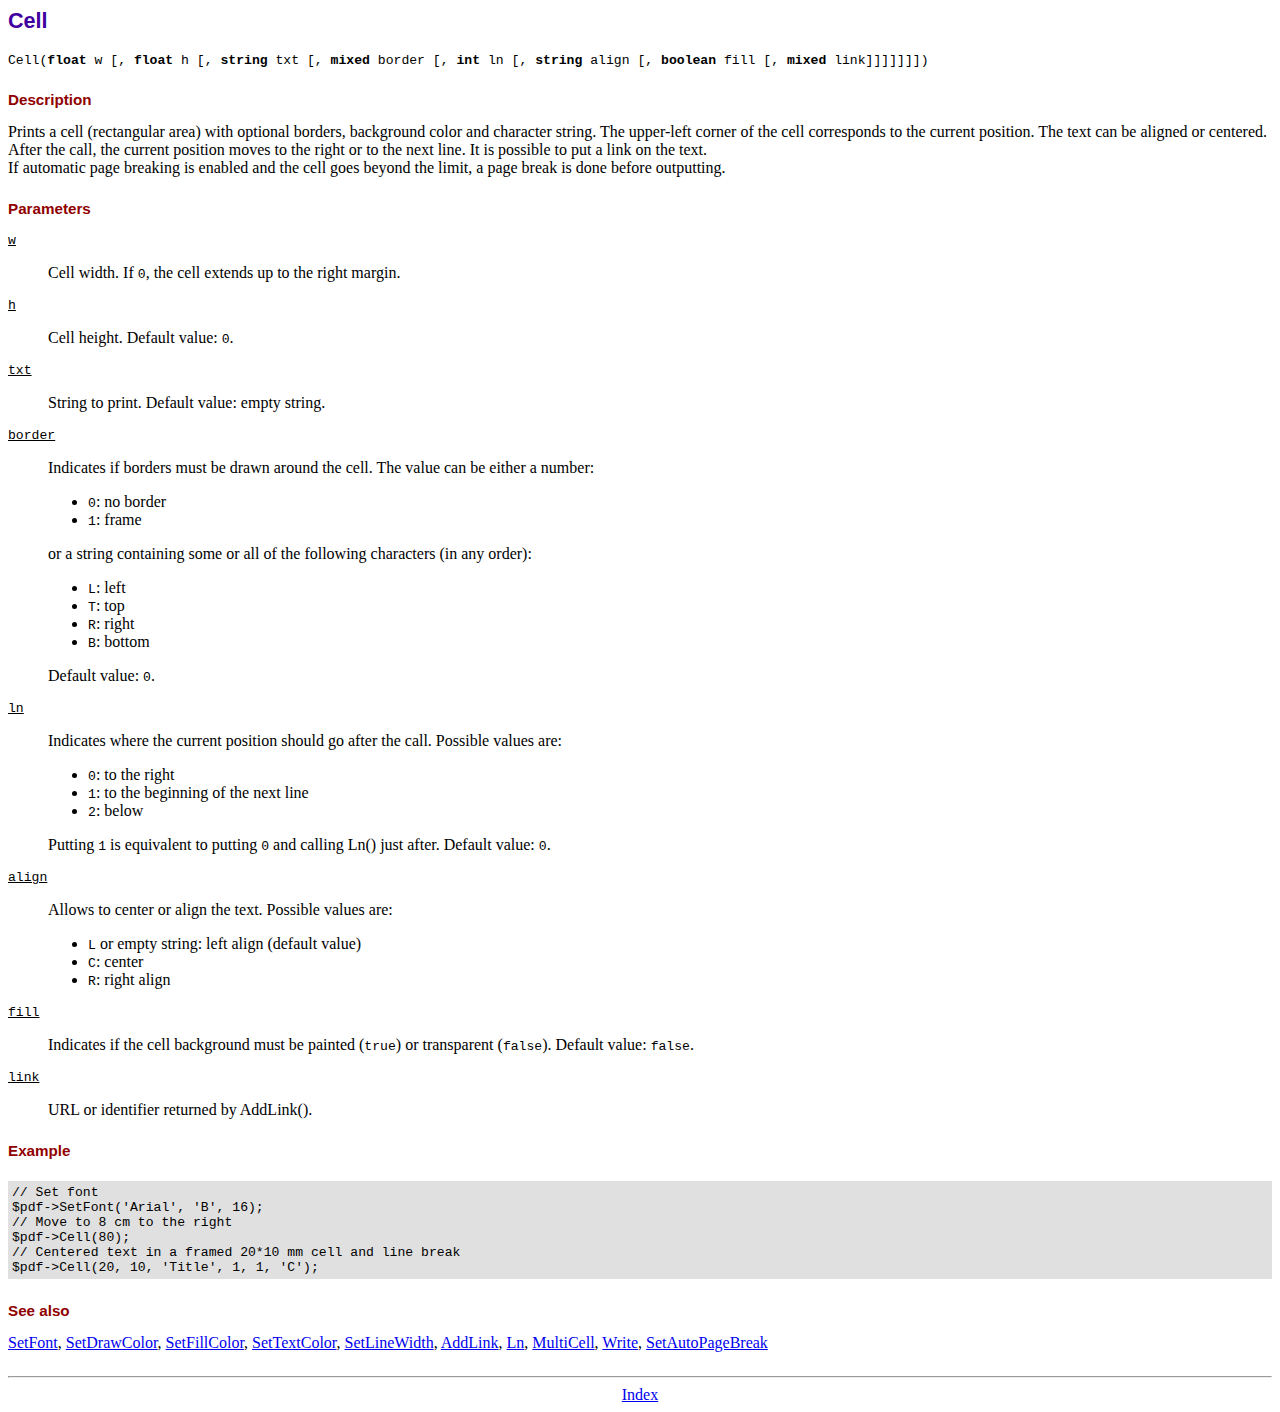
<file: FPDF/doc/cell.htm>
<!DOCTYPE html PUBLIC "-//W3C//DTD HTML 4.01 Transitional//EN">
<html>
<head>
<meta http-equiv="Content-Type" content="text/html; charset=UTF-8">
<title>Cell</title>
<link type="text/css" rel="stylesheet" href="../fpdf.css">
</head>
<body>
<h1>Cell</h1>
<code>Cell(<b>float</b> w [, <b>float</b> h [, <b>string</b> txt [, <b>mixed</b> border [, <b>int</b> ln [, <b>string</b> align [, <b>boolean</b> fill [, <b>mixed</b> link]]]]]]])</code>
<h2>Description</h2>
Prints a cell (rectangular area) with optional borders, background color and character string.
The upper-left corner of the cell corresponds to the current position. The text can be aligned
or centered. After the call, the current position moves to the right or to the next line. It is
possible to put a link on the text.
<br>
If automatic page breaking is enabled and the cell goes beyond the limit, a page break is
done before outputting.
<h2>Parameters</h2>
<dl class="param">
<dt><code>w</code></dt>
<dd>
Cell width. If <code>0</code>, the cell extends up to the right margin.
</dd>
<dt><code>h</code></dt>
<dd>
Cell height.
Default value: <code>0</code>.
</dd>
<dt><code>txt</code></dt>
<dd>
String to print.
Default value: empty string.
</dd>
<dt><code>border</code></dt>
<dd>
Indicates if borders must be drawn around the cell. The value can be either a number:
<ul>
<li><code>0</code>: no border</li>
<li><code>1</code>: frame</li>
</ul>
or a string containing some or all of the following characters (in any order):
<ul>
<li><code>L</code>: left</li>
<li><code>T</code>: top</li>
<li><code>R</code>: right</li>
<li><code>B</code>: bottom</li>
</ul>
Default value: <code>0</code>.
</dd>
<dt><code>ln</code></dt>
<dd>
Indicates where the current position should go after the call. Possible values are:
<ul>
<li><code>0</code>: to the right</li>
<li><code>1</code>: to the beginning of the next line</li>
<li><code>2</code>: below</li>
</ul>
Putting <code>1</code> is equivalent to putting <code>0</code> and calling Ln() just after.
Default value: <code>0</code>.
</dd>
<dt><code>align</code></dt>
<dd>
Allows to center or align the text. Possible values are:
<ul>
<li><code>L</code> or empty string: left align (default value)</li>
<li><code>C</code>: center</li>
<li><code>R</code>: right align</li>
</ul>
</dd>
<dt><code>fill</code></dt>
<dd>
Indicates if the cell background must be painted (<code>true</code>) or transparent (<code>false</code>).
Default value: <code>false</code>.
</dd>
<dt><code>link</code></dt>
<dd>
URL or identifier returned by AddLink().
</dd>
</dl>
<h2>Example</h2>
<div class="doc-source">
<pre><code>// Set font
$pdf-&gt;SetFont('Arial', 'B', 16);
// Move to 8 cm to the right
$pdf-&gt;Cell(80);
// Centered text in a framed 20*10 mm cell and line break
$pdf-&gt;Cell(20, 10, 'Title', 1, 1, 'C');</code></pre>
</div>
<h2>See also</h2>
<a href="setfont.htm">SetFont</a>,
<a href="setdrawcolor.htm">SetDrawColor</a>,
<a href="setfillcolor.htm">SetFillColor</a>,
<a href="settextcolor.htm">SetTextColor</a>,
<a href="setlinewidth.htm">SetLineWidth</a>,
<a href="addlink.htm">AddLink</a>,
<a href="ln.htm">Ln</a>,
<a href="multicell.htm">MultiCell</a>,
<a href="write.htm">Write</a>,
<a href="setautopagebreak.htm">SetAutoPageBreak</a>
<hr style="margin-top:1.5em">
<div style="text-align:center"><a href="index.htm">Index</a></div>
</body>
</html>
</file>
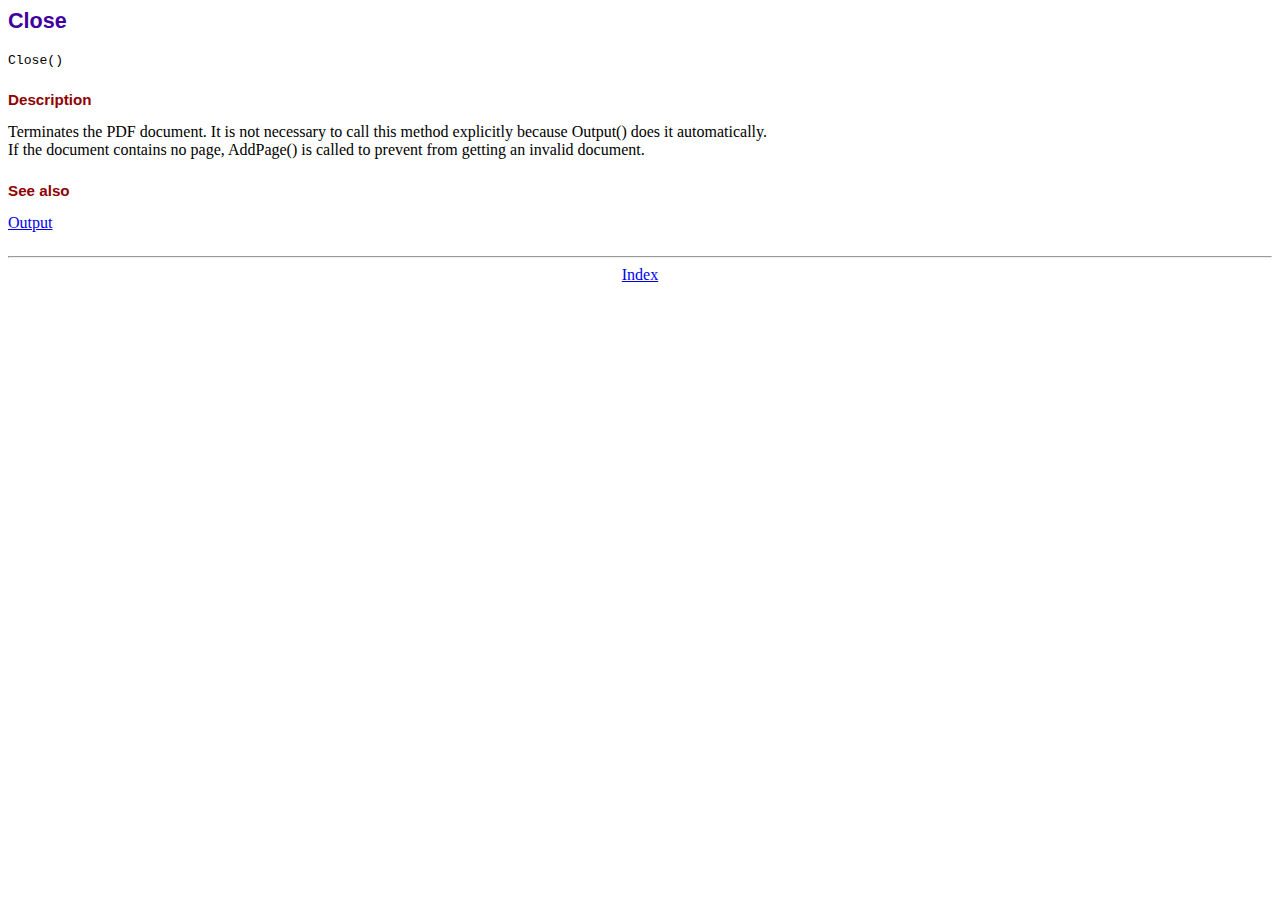
<file: FPDF/doc/close.htm>
<!DOCTYPE html PUBLIC "-//W3C//DTD HTML 4.01 Transitional//EN">
<html>
<head>
<meta http-equiv="Content-Type" content="text/html; charset=UTF-8">
<title>Close</title>
<link type="text/css" rel="stylesheet" href="../fpdf.css">
</head>
<body>
<h1>Close</h1>
<code>Close()</code>
<h2>Description</h2>
Terminates the PDF document. It is not necessary to call this method explicitly because Output()
does it automatically.
<br>
If the document contains no page, AddPage() is called to prevent from getting an invalid document.
<h2>See also</h2>
<a href="output.htm">Output</a>
<hr style="margin-top:1.5em">
<div style="text-align:center"><a href="index.htm">Index</a></div>
</body>
</html>
</file>
<file: FPDF/fpdf.css>
body {font-family:"Times New Roman",serif}
h1 {font:bold 135% Arial,sans-serif; color:#4000A0; margin-bottom:0.9em}
h2 {font:bold 95% Arial,sans-serif; color:#900000; margin-top:1.5em; margin-bottom:1em}
dl.param dt {text-decoration:underline}
dl.param dd {margin-top:1em; margin-bottom:1em}
dl.param ul {margin-top:1em; margin-bottom:1em}
tt, code, kbd {font-family:"Courier New",Courier,monospace; font-size:82%}
div.source {margin-top:1.4em; margin-bottom:1.3em}
div.source pre {display:table; border:1px solid #24246A; width:100%; margin:0em; font-family:inherit; font-size:100%}
div.source code {display:block; border:1px solid #C5C5EC; background-color:#F0F5FF; padding:6px; color:#000000}
div.doc-source {margin-top:1.4em; margin-bottom:1.3em}
div.doc-source pre {display:table; width:100%; margin:0em; font-family:inherit; font-size:100%}
div.doc-source code {display:block; background-color:#E0E0E0; padding:4px}
.kw {color:#000080; font-weight:bold}
.str {color:#CC0000}
.cmt {color:#008000}
p.demo {text-align:center; margin-top:-0.9em}
a.demo {text-decoration:none; font-weight:bold; color:#0000CC}
a.demo:link {text-decoration:none; font-weight:bold; color:#0000CC}
a.demo:hover {text-decoration:none; font-weight:bold; color:#0000FF}
a.demo:active {text-decoration:none; font-weight:bold; color:#0000FF}
</file>
